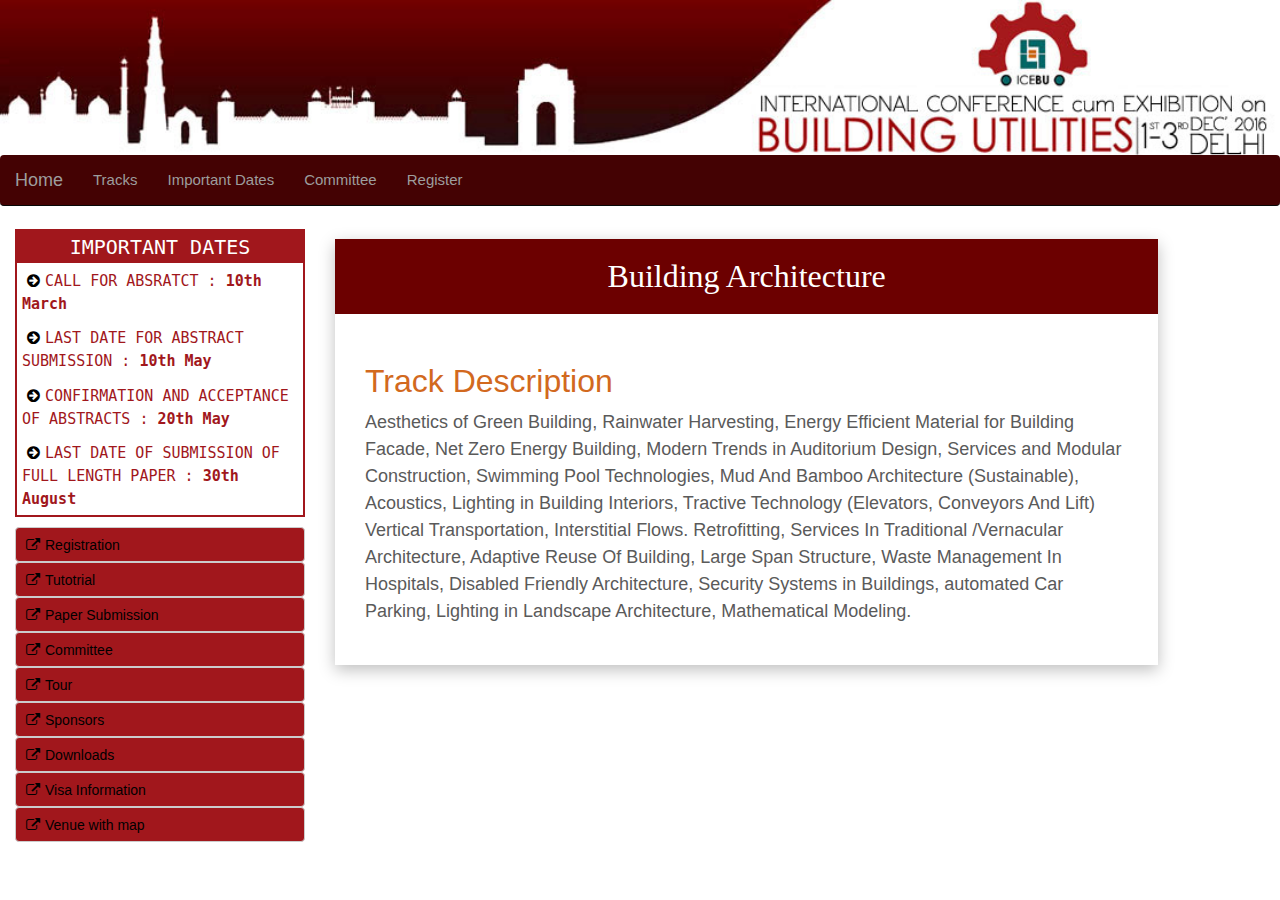
<file: building.html>
<!DOCTYPE html>
<html lang="en">
  <head>
    <meta charset="utf-8">
    <meta http-equiv="X-UA-Compatible" content="IE=edge">
    <meta name="viewport" content="width=device-width, initial-scale=1">
    <!-- The above 3 meta tags *must* come first in the head; any other head content must come *after* these tags -->
    <meta name="description" content="">
    <meta name="author" content="">
    <link rel="icon" href="../../favicon.ico">

    <title>ICEBU|Track Details</title>

    <!-- Bootstrap core CSS -->
    <link href="assets/css/bootstrap.min.css" rel="stylesheet">

    <!-- IE10 viewport hack for Surface/desktop Windows 8 bug -->
    <link href="assets/css/ie10-viewport-bug-workaround.css" rel="stylesheet">

    <!-- Custom styles for this template -->
    <link href="assets/css/navbar.css" rel="stylesheet">

    <!-- Just for debugging purposes. Don't actually copy these 2 lines! -->
    <!--[if lt IE 9]><script src="../../assets/js/ie8-responsive-file-warning.js"></script><![endif]-->
    <script src="assets/js/ie-emulation-modes-warning.js"></script>
    <link href="assets/css/carousel.css" rel="stylesheet">
    <link href="assets/css/style.css" rel="stylesheet">
    <link href="assets/css/slider.css" rel="stylesheet"><link rel="stylesheet" href="assets/css/w3.css">
    <link rel="stylesheet" href="assets/css/font-awesome/css/font-awesome.min.css">

    <!-- HTML5 shim and Respond.js for IE8 support of HTML5 elements and media queries -->
    <!--[if lt IE 9]>
      <script src="https://oss.maxcdn.com/html5shiv/3.7.2/html5shiv.min.js"></script>
      <script src="https://oss.maxcdn.com/respond/1.4.2/respond.min.js"></script>
    <![endif]-->
  </head>

  <body>

    <img class="size" src="assets/img/banner-website.jpg" class="centerlogo">
      </div>
      <div class="navbar-wrapper">
        <nav class="navbar navbar-inverse navbar-static-top">
          <div class="container">
            <div class="navbar-header">
              <button type="button" class="navbar-toggle collapsed" data-toggle="collapse" data-target="#navbar" aria-expanded="false" aria-controls="navbar">
                <span class="sr-only">Toggle navigation</span>
                <span class="icon-bar"></span>
                <span class="icon-bar"></span>
                <span class="icon-bar"></span>
              </button>
              <a class="navbar-brand" href="index.html">Home</a>
            </div>
            <div id="navbar" class="navbar-collapse collapse">
              <ul class="nav navbar-nav">
                <li><a href="index.html#track">Tracks</a></li>
                <li><a href="dates.html">Important Dates</a></li>
                <li><a href="committee.html">Committee</a></li>
                <li><a href="committee.html">Register</a></li>
              </ul>
            </div>
          </div>
        </nav>
      </div>
      <br>
      <div class="col-md-4 btnSize">
                <div class="row">
                  <div class="col-md-12">
                    <div class="dateClass">
                      <h4 class="marginZero importantDate">IMPORTANT DATES</h4>
                      <p class="color pStyle"><i class="fa fa-arrow-circle-right"></i><span class="spanClass">CALL FOR ABSRATCT : <span class="bold">10th March</span><span></p>
                      <p class="color pStyle"><i class="fa fa-arrow-circle-right"></i><span class="spanClass">LAST DATE FOR ABSTRACT SUBMISSION : <span class="bold blink">10th May</span></span></p>
                      <p class="color pStyle"><i class="fa fa-arrow-circle-right"></i><span class="spanClass">CONFIRMATION AND ACCEPTANCE OF ABSTRACTS : <span class="bold">20th May</span></span></p>
                      <p class="color pStyle"><i class="fa fa-arrow-circle-right"></i><span class="spanClass">LAST DATE OF SUBMISSION OF FULL LENGTH PAPER : <span class="bold blink">30th August</span></span></p>
                    </div>
                  </div>
                  <div class="col-md-12 topMarginList">
                    <a href="#"><li class="listStyle btn btn-default"><i class="fa fa-external-link"></i>Registration</li></a><br>
                    <a href="#"><li class="listStyle btn btn-default"><i class="fa fa-external-link"></i>Tutotrial</li></a><br>
                    <a href="#"><li class="listStyle btn btn-default"><i class="fa fa-external-link"></i>Paper Submission</li></a><br>
                    <a href="committee.html"><li class="listStyle btn btn-default"><i class="fa fa-external-link"></i>Committee</li></a><br>
                    <a href="tour.html"><li class="listStyle btn btn-default"><i class="fa fa-external-link"></i>Tour</li></a><br>
                    <a href="#"><li class="listStyle btn btn-default"><i class="fa fa-external-link"></i>Sponsors</li></a><br>
                    <a href="downloads.html"><li class="listStyle btn btn-default"><i class="fa fa-external-link"></i>Downloads</li></a><br>
                    <a href="visa.html"><li class="listStyle btn btn-default"><i class="fa fa-external-link"></i>Visa Information</li></a><br>
                    <a href="map.html"><li class="listStyle btn btn-default"><i class="fa fa-external-link"></i>Venue with map</li></a>
                  </div>
                </div>
      </div>
    <div class="col-md-8">
      <!-- Main component for a primary marketing message or call to action -->
      <section id="detailSection">
        <h2 class="center sectionHeading">Building Architecture</h2>
        <div class="sectionSummary">
          <h3 class="sectionSummaryHeading">Track Description</h3>
            <p class="sectionSummaryContent">Aesthetics of Green Building, Rainwater Harvesting, Energy Efficient Material for Building Facade, Net Zero Energy Building, Modern Trends in Auditorium Design, Services and Modular Construction, Swimming Pool Technologies, Mud And Bamboo Architecture (Sustainable), Acoustics, Lighting in Building Interiors, Tractive Technology (Elevators, Conveyors  And Lift)  Vertical Transportation, Interstitial Flows. Retrofitting, Services In Traditional /Vernacular Architecture, Adaptive Reuse Of Building, Large Span Structure, Waste Management In Hospitals, Disabled Friendly Architecture, Security Systems in Buildings, automated Car Parking, Lighting in Landscape Architecture, Mathematical Modeling.</p>     
        </div>
      </section>

    </div> <!-- /container -->


    <!-- Bootstrap core JavaScript
    ================================================== -->
    <!-- Placed at the end of the document so the pages load faster -->
    <script src="assets/js/jquery.min.js"></script>
    <script>window.jQuery || document.write('<script src="assets/js/jquery.min.js"><\/script>')</script>
    <script src="assets/js/bootstrap.min.js"></script>
    <!-- IE10 viewport hack for Surface/desktop Windows 8 bug -->
    <script src="assets/js/ie10-viewport-bug-workaround.js"></script>
    <script>
      $('.blink').each(function() {
          var elem = $(this);
          setInterval(function() {
              if (elem.css('visibility') == 'hidden') {
                  elem.css('visibility', 'visible');
              } else {
                  elem.css('visibility', 'hidden');
              }    
          }, 100);
      });
    </script>
  </body>
</html>
</file>
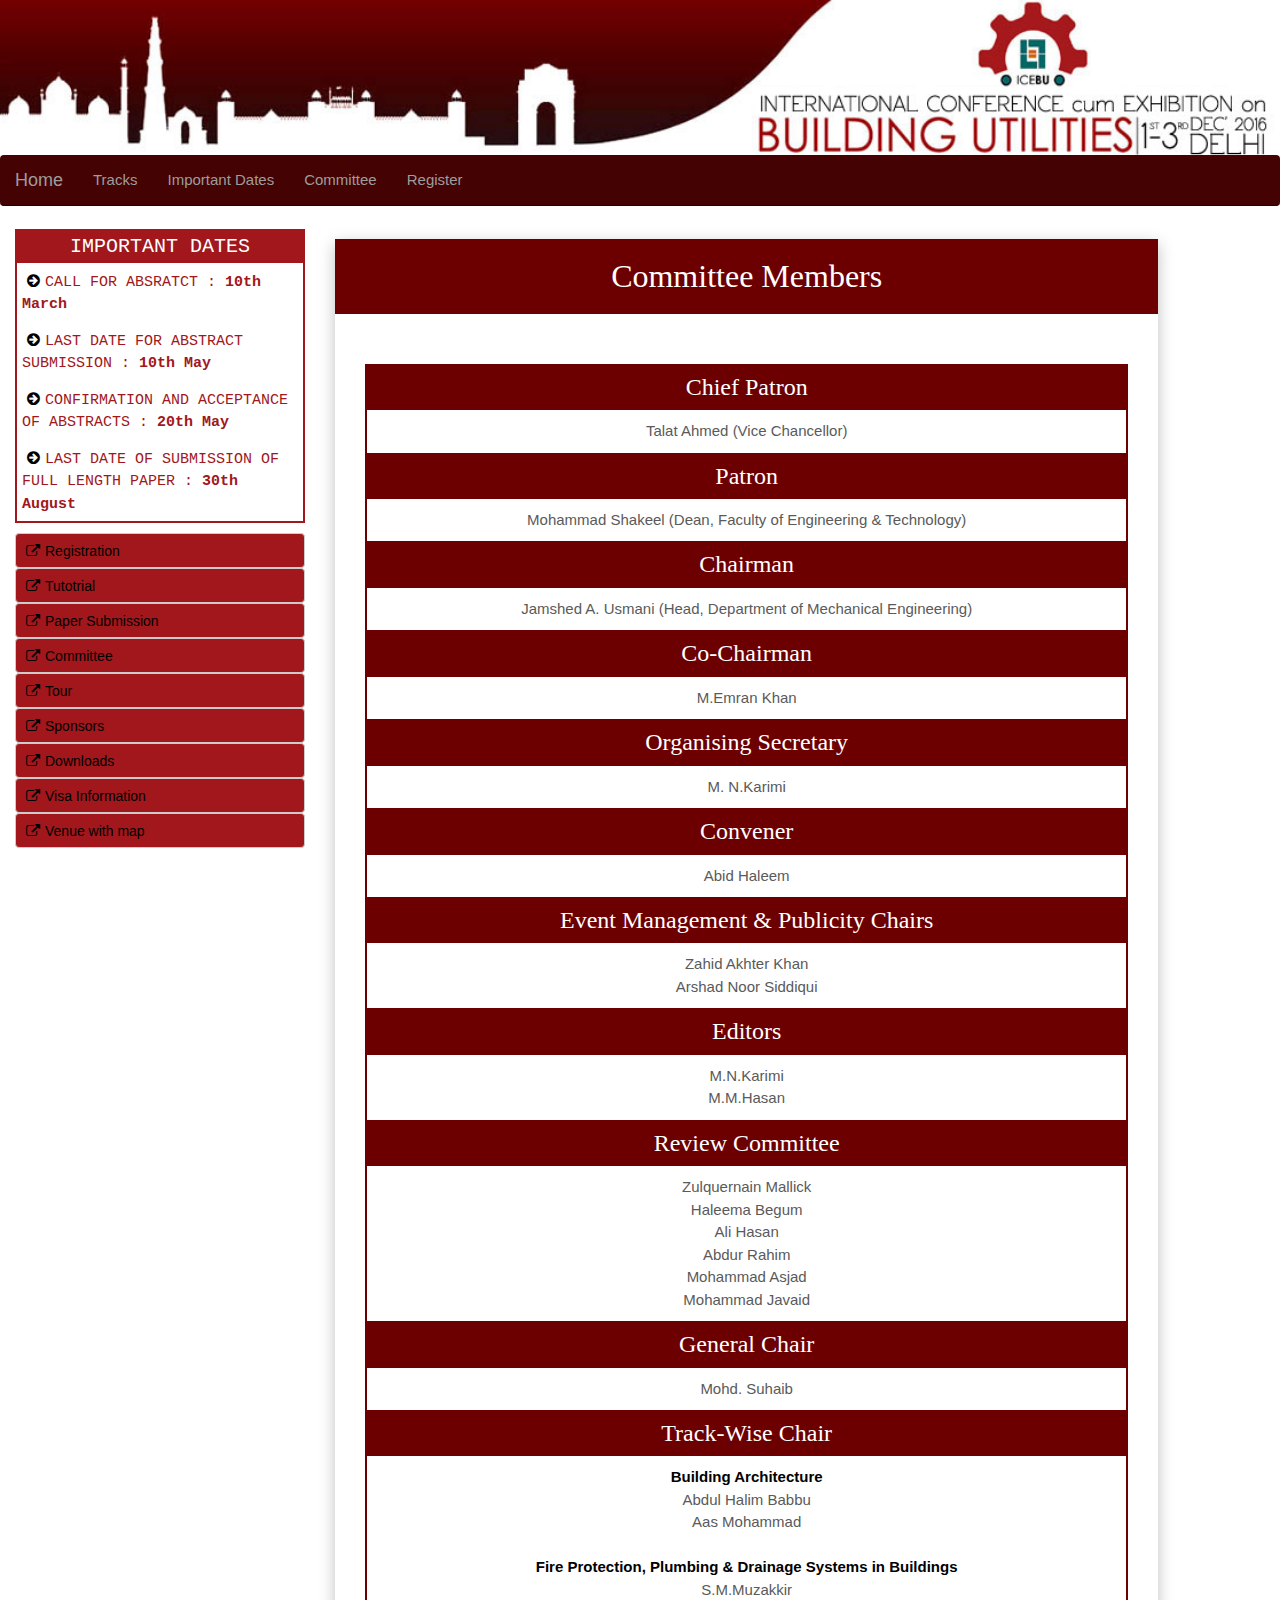
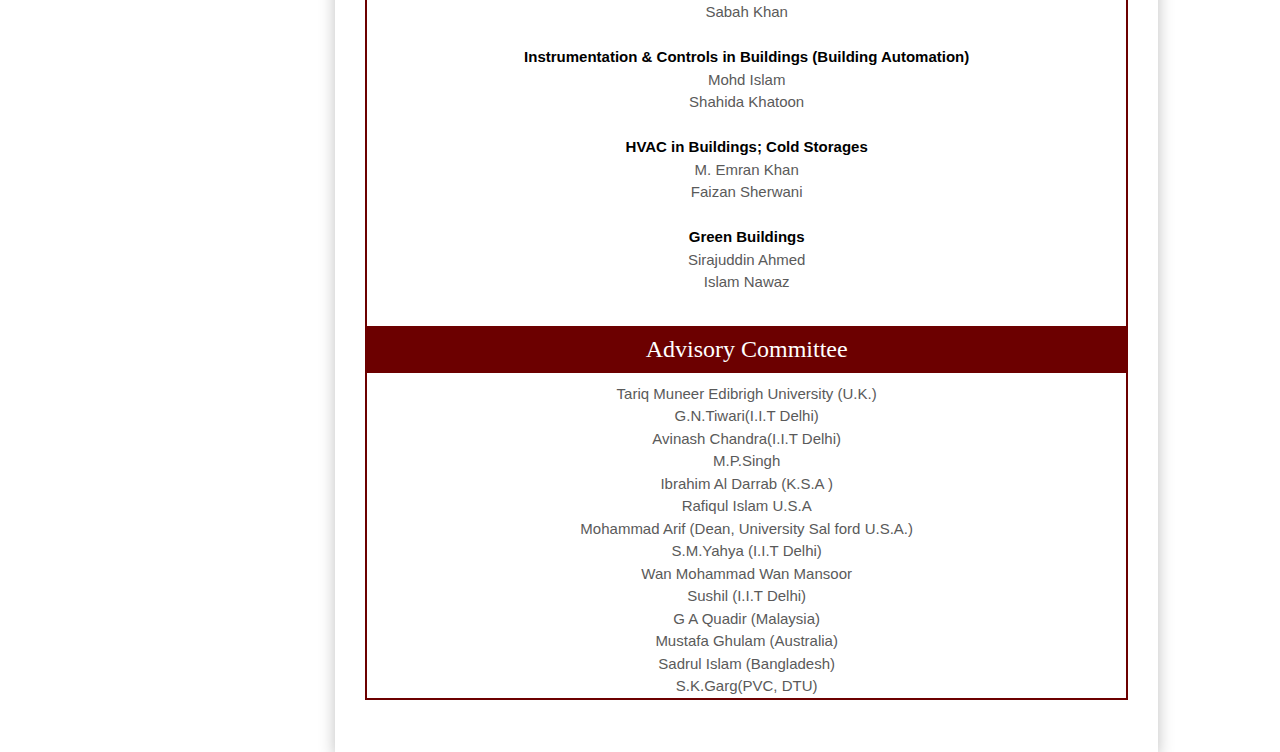
<file: committee.html>
<!DOCTYPE html>
<html lang="en">
  <head>
    <meta charset="utf-8">
    <meta http-equiv="X-UA-Compatible" content="IE=edge">
    <meta name="viewport" content="width=device-width, initial-scale=1">
    <!-- The above 3 meta tags *must* come first in the head; any other head content must come *after* these tags -->
    <meta name="description" content="">
    <meta name="author" content="">
    <link rel="icon" href="../../favicon.ico">

    <title>ICEBU|Comittee</title>

    <!-- Bootstrap core CSS -->
    <link href="assets/css/bootstrap.min.css" rel="stylesheet">

    <!-- IE10 viewport hack for Surface/desktop Windows 8 bug -->
    <link href="assets/css/ie10-viewport-bug-workaround.css" rel="stylesheet">

    <!-- Custom styles for this template -->
    <link href="assets/css/navbar.css" rel="stylesheet">

    <!-- Just for debugging purposes. Don't actually copy these 2 lines! -->
    <!--[if lt IE 9]><script src="../../assets/js/ie8-responsive-file-warning.js"></script><![endif]-->
    <script src="assets/js/ie-emulation-modes-warning.js"></script>
    <link href="assets/css/carousel.css" rel="stylesheet">
    <link href="assets/css/style.css" rel="stylesheet">
    <link href="assets/css/slider.css" rel="stylesheet"><link rel="stylesheet" href="assets/css/w3.css">
    <link rel="stylesheet" href="assets/css/font-awesome/css/font-awesome.min.css">

    <!-- HTML5 shim and Respond.js for IE8 support of HTML5 elements and media queries -->
    <!--[if lt IE 9]>
      <script src="https://oss.maxcdn.com/html5shiv/3.7.2/html5shiv.min.js"></script>
      <script src="https://oss.maxcdn.com/respond/1.4.2/respond.min.js"></script>
    <![endif]-->
  </head>

  <body>

	<img class="size" src="assets/img/banner-website.jpg" class="centerlogo">
      </div>
      <div class="navbar-wrapper">
        <nav class="navbar navbar-inverse navbar-static-top">
          <div class="container">
            <div class="navbar-header">
              <button type="button" class="navbar-toggle collapsed" data-toggle="collapse" data-target="#navbar" aria-expanded="false" aria-controls="navbar">
                <span class="sr-only">Toggle navigation</span>
                <span class="icon-bar"></span>
                <span class="icon-bar"></span>
                <span class="icon-bar"></span>
              </button>
              <a class="navbar-brand" href="index.html">Home</a>
            </div>
            <div id="navbar" class="navbar-collapse collapse">
              <ul class="nav navbar-nav">
                <li><a href="index.html#track">Tracks</a></li>
                <li><a href="dates.html">Important Dates</a></li>
                <li><a href="committee.html">Committee</a></li>
                <li><a href="committee.html">Register</a></li>
              </ul>
            </div>
          </div>
        </nav>
      </div>
      <br>

      <!-- Main component for a primary marketing message or call to action -->
    <div class="col-md-4 btnSize">
                <div class="row">
                  <div class="col-md-12">
                    <div class="dateClass">
                      <h4 class="marginZero importantDate">IMPORTANT DATES</h4>
                      <p class="color pStyle"><i class="fa fa-arrow-circle-right"></i><span class="spanClass">CALL FOR ABSRATCT : <span class="bold">10th March</span><span></p>
                      <p class="color pStyle"><i class="fa fa-arrow-circle-right"></i><span class="spanClass">LAST DATE FOR ABSTRACT SUBMISSION : <span class="bold blink">10th May</span></span></p>
                      <p class="color pStyle"><i class="fa fa-arrow-circle-right"></i><span class="spanClass">CONFIRMATION AND ACCEPTANCE OF ABSTRACTS : <span class="bold">20th May</span></span></p>
                      <p class="color pStyle"><i class="fa fa-arrow-circle-right"></i><span class="spanClass">LAST DATE OF SUBMISSION OF FULL LENGTH PAPER : <span class="bold blink">30th August</span></span></p>
                    </div>
                  </div>
                  <div class="col-md-12 topMarginList">
                    <a href="#"><li class="listStyle btn btn-default"><i class="fa fa-external-link"></i>Registration</li></a><br>
                    <a href="#"><li class="listStyle btn btn-default"><i class="fa fa-external-link"></i>Tutotrial</li></a><br>
                    <a href="#"><li class="listStyle btn btn-default"><i class="fa fa-external-link"></i>Paper Submission</li></a><br>
                    <a href="committee.html"><li class="listStyle btn btn-default"><i class="fa fa-external-link"></i>Committee</li></a><br>
                    <a href="tour.html"><li class="listStyle btn btn-default"><i class="fa fa-external-link"></i>Tour</li></a><br>
                    <a href="#"><li class="listStyle btn btn-default"><i class="fa fa-external-link"></i>Sponsors</li></a><br>
                    <a href="downloads.html"><li class="listStyle btn btn-default"><i class="fa fa-external-link"></i>Downloads</li></a><br>
                    <a href="visa.html"><li class="listStyle btn btn-default"><i class="fa fa-external-link"></i>Visa Information</li></a><br>
                    <a href="map.html"><li class="listStyle btn btn-default"><i class="fa fa-external-link"></i>Venue with map</li></a>
                  </div>
                </div>
      </div>
    <div class="col-md-8">
	    <section id="detailSection">
	        <h2 class="center sectionHeading">Committee Members</h2>
	        <div class="sectionSummary">
			  <div style="border-style:solid;border-color:#6C0000;border-width:0px 2px 2px 2px;">
				<div>
					<a>
						<h4 class="center sectionSubHeading">Chief Patron</h4>
					</a>
				</div>
				
					<div style="text-align:center;">
						<span>Talat Ahmed (Vice Chancellor)</span>
						<br>
					</div>
				
				<div>
					<a>
						<h4 class="center sectionSubHeading">Patron</h4>
					</a>
				</div>
				
					<div style="text-align:center;">
					
						<span >Mohammad Shakeel (Dean, Faculty of Engineering & Technology)</span>
					</div>
				
				<div >
					<a>
						<h4 class="center sectionSubHeading">Chairman</h4>
					</a>
				</div>
				
					<div style="text-align:center;">
					
						<span >Jamshed A. Usmani (Head, Department of Mechanical Engineering)</span>
					</div>
					
				<div>
					<a>
						<h4 class="center sectionSubHeading">Co-Chairman</h4>
					</a>
				</div>
				
					<div style="text-align:center;">
					
						<span >M.Emran Khan</span>
					</div>
					
				<div>
					<a>
						<h4 class="center sectionSubHeading">Organising Secretary</h4>
					</a>
				</div>
				
					<div style="text-align:center;">
					
						<span >M. N.Karimi</span>
					</div>
					
				<div>
					<a>
						<h4 class="center sectionSubHeading">Convener</h4>
					</a>
				</div>
				
					<div style="text-align:center;">
						<span >Abid Haleem</span>
					</div>
					
				<div>
					<a>
						<h4 class="center sectionSubHeading">Event Management & Publicity Chairs</h4>
					</a>
				</div>
				
					<div style="text-align:center;">
						<span >Zahid Akhter Khan</span>
						<br><span >Arshad Noor Siddiqui</span>
					</div>
					
				<div>
					<a>
						<h4 class="center sectionSubHeading">Editors</h4>
					</a>
				</div>
				
					<div style="text-align:center;">
						<span >M.N.Karimi</span>
						<br><span >M.M.Hasan</span>
					</div>
					
				<div>
					<a>
						<h4 class="center sectionSubHeading">Review Committee</h4>
					</a>
				</div>
				
					<div style="text-align:center;">
						<span >Zulquernain Mallick</span>
						<br><span >Haleema Begum</span>
						<br><span >Ali Hasan</span>
						<br><span >Abdur Rahim</span>
						<br><span >Mohammad Asjad</span>
						<br><span >Mohammad Javaid</span>
					</div>
					
				<div>
					<a>
						<h4 class="center sectionSubHeading">General Chair</h4>
					</a>
				</div>
				
					<div style="text-align:center;">
						<span >Mohd. Suhaib</span>
					</div>
					
					
				<div>
					<a>
						<h4 class="center sectionSubHeading">Track-Wise Chair</h4>
					</a>
				</div>
				
					<div style="text-align:center;">
						<span style="color:Black;font-weight:bold;">Building Architecture</span>	
					</div>
					<div style="text-align:center;">
						<span >Abdul Halim Babbu</span>
						<br><span >Aas Mohammad</span><br><br>
					</div>
					
					<div style="text-align:center;">
						<span style="color:Black;font-weight:bold;">Fire Protection, Plumbing & Drainage Systems in Buildings</span>	
					</div>
					<div style="text-align:center;">
						<span >S.M.Muzakkir</span>
						<br><span >Sabah Khan</span><br><br>
					</div>
					
					<div style="text-align:center;">
						<span style="color:Black;font-weight:bold;">Instrumentation & Controls in Buildings (Building Automation)</span>	
					</div>
					<div style="text-align:center;">
						<span >Mohd Islam</span>
						<br><span >Shahida Khatoon</span><br><br>
					</div>
					
					<div style="text-align:center;">
						<span style="color:Black;font-weight:bold;">HVAC in Buildings; Cold Storages</span>	
					</div>
					<div style="text-align:center;">
						<span >M. Emran Khan</span>
						<br><span >Faizan Sherwani</span><br><br>
					</div>
					
					<div style="text-align:center;">
						<span style="color:Black;font-weight:bold;">Green Buildings</span>	
					</div>
					<div style="text-align:center;">
						<span >Sirajuddin Ahmed</span>
						<br><span >Islam Nawaz</span><br><br>
					</div>
				
				<div>
					<a>
						<h4 class="center sectionSubHeading">Advisory Committee</h4>
					</a>
				</div>
				
					<div style="text-align:center;">
						<span >Tariq Muneer Edibrigh University (U.K.)</span>
						<br><span >G.N.Tiwari(I.I.T Delhi)</span>
						<br><span >Avinash Chandra(I.I.T Delhi)</span>
						<br><span >M.P.Singh</span>
						<br><span >Ibrahim Al Darrab (K.S.A )</span>
						<br><span >Rafiqul Islam U.S.A</span>
						<br><span >Mohammad Arif (Dean, University Sal ford U.S.A.)</span>
						<br><span >S.M.Yahya (I.I.T Delhi)</span>
						<br><span >Wan Mohammad Wan Mansoor</span>
						<br><span >Sushil (I.I.T Delhi)</span>
						<br><span >G A Quadir (Malaysia)</span>
						<br><span >Mustafa Ghulam (Australia)</span>
						<br><span >Sadrul Islam (Bangladesh)</span>
						<br><span >S.K.Garg(PVC, DTU)</span>
					</div>
			  </div>
			</div>
	    
	    
			<br>

		</section>
	</div>
    </div> <!-- /container -->


    <!-- Bootstrap core JavaScript
    ================================================== -->
    <!-- Placed at the end of the document so the pages load faster -->
    <script src="assets/js/jquery.min.js"></script>
    <script>window.jQuery || document.write('<script src="assets/js/jquery.min.js"><\/script>')</script>
    <script src="assets/js/bootstrap.min.js"></script>
    <!-- IE10 viewport hack for Surface/desktop Windows 8 bug -->
    <script src="assets/js/ie10-viewport-bug-workaround.js"></script>
    <script>
      $('.blink').each(function() {
          var elem = $(this);
          setInterval(function() {
              if (elem.css('visibility') == 'hidden') {
                  elem.css('visibility', 'visible');
              } else {
                  elem.css('visibility', 'hidden');
              }    
          }, 100);
      });
    </script>
  </body>
</html>
</file>
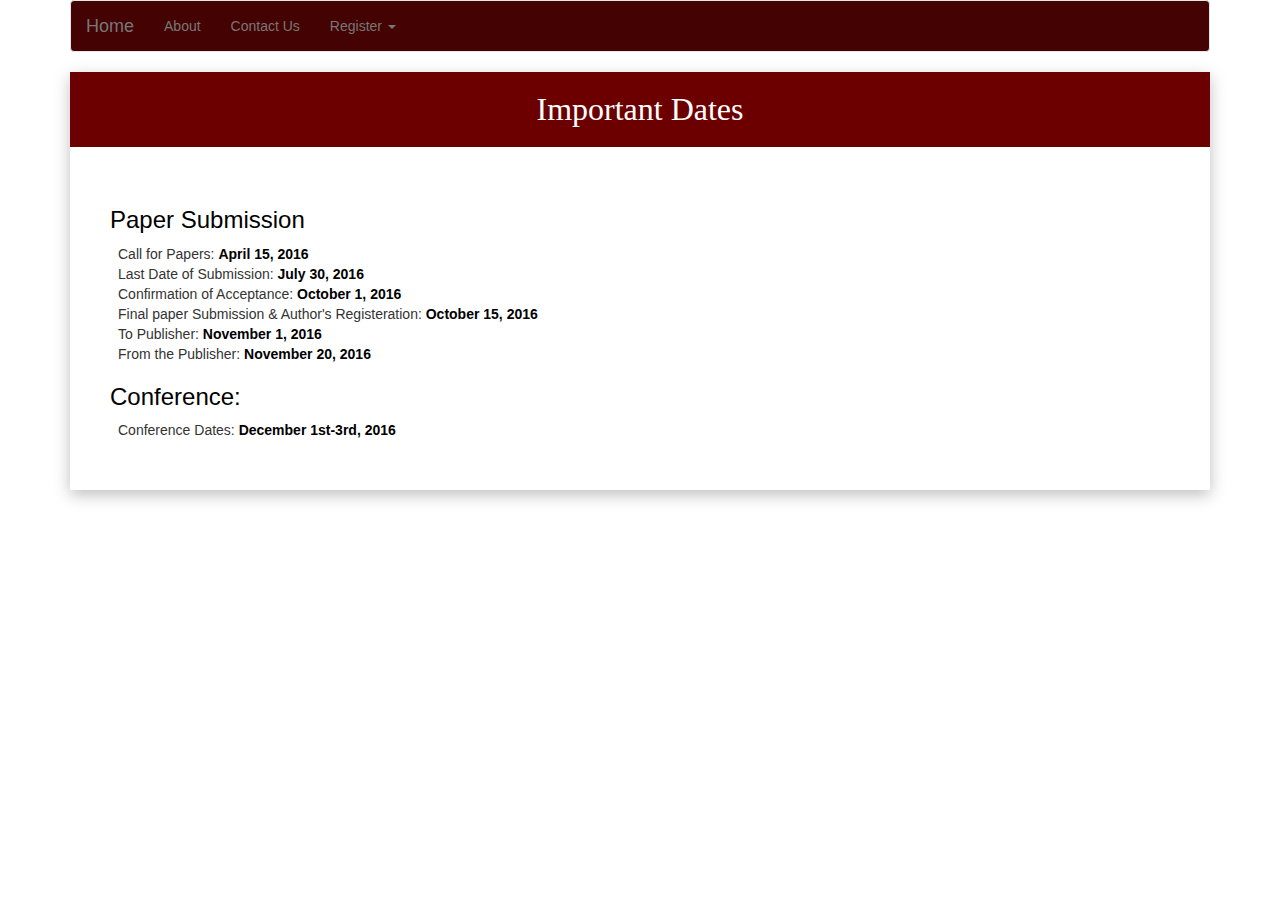
<file: dates.html>
<!DOCTYPE html>
<html lang="en">
  <head>
    <meta charset="utf-8">
    <meta http-equiv="X-UA-Compatible" content="IE=edge">
    <meta name="viewport" content="width=device-width, initial-scale=1">
    <!-- The above 3 meta tags *must* come first in the head; any other head content must come *after* these tags -->
    <meta name="description" content="">
    <meta name="author" content="">
    <link rel="icon" href="../../favicon.ico">

    <title>Navbar Template for Bootstrap</title>

    <!-- Bootstrap core CSS -->
    <link href="assets/css/bootstrap.min.css" rel="stylesheet">

    <!-- IE10 viewport hack for Surface/desktop Windows 8 bug -->
    <link href="assets/css/ie10-viewport-bug-workaround.css" rel="stylesheet">

    <!-- Custom styles for this template -->
    <link href="assets/css/navbar.css" rel="stylesheet">

    <!-- Just for debugging purposes. Don't actually copy these 2 lines! -->
    <!--[if lt IE 9]><script src="../../assets/js/ie8-responsive-file-warning.js"></script><![endif]-->
    <script src="assets/js/ie-emulation-modes-warning.js"></script>
    <link href="assets/css/style.css" rel="stylesheet">

    <!-- HTML5 shim and Respond.js for IE8 support of HTML5 elements and media queries -->
    <!--[if lt IE 9]>
      <script src="https://oss.maxcdn.com/html5shiv/3.7.2/html5shiv.min.js"></script>
      <script src="https://oss.maxcdn.com/respond/1.4.2/respond.min.js"></script>
    <![endif]-->
  </head>

  <body>

    <div class="container">

      <!-- Static navbar -->
      <nav class="navbar navbar-default">
        <div class="container-fluid">
          <div class="navbar-header">
            <button type="button" class="navbar-toggle collapsed" data-toggle="collapse" data-target="#navbar" aria-expanded="false" aria-controls="navbar">
              <span class="sr-only">Toggle navigation</span>
              <span class="icon-bar"></span>
              <span class="icon-bar"></span>
              <span class="icon-bar"></span>
            </button>
            <a class="navbar-brand" href="index.html">Home</a>
          </div>
          <div id="navbar" class="navbar-collapse collapse">
            <ul class="nav navbar-nav">
              <li><a href="#">About</a></li>
              <li><a href="#">Contact Us</a></li>
              <li class="dropdown">
                <a href="#" class="dropdown-toggle" data-toggle="dropdown" role="button" aria-haspopup="true" aria-expanded="false">Register <span class="caret"></span></a>
                <ul class="dropdown-menu">
                  <li><a href="#">Action</a></li>
                  <li><a href="#">Another action</a></li>
                  <li><a href="#">Something else here</a></li>
                </ul>
              </li>
            </ul>
          </div><!--/.nav-collapse -->
        </div><!--/.container-fluid -->
      </nav>

      <!-- Main component for a primary marketing message or call to action -->
    <section id="detailSection">
        <h2 class="center sectionHeading">Important Dates</h2>
        <div class="sectionSummary">
			
			<div style="padding-left: 10px">
				<a>
					<h3><span>Paper Submission</span></h3>
				
				</a>
			</div>
			
			<div style="padding-left: 18px">
				<span >Call for Papers: </span>
				<span style="color:Black;font-weight:bold;">April 15, 2016</span>
            
            
				<span ><br>Last Date of Submission: </span>
				<span style="color:Black;font-weight:bold;">July 30, 2016</span>
            
            
				<span ><br>Confirmation of Acceptance: </span>
				<span style="color:Black;font-weight:bold;">October 1, 2016</span>
				
				<span ><br>Final paper Submission & Author's Registeration: </span>
				<span style="color:Black;font-weight:bold;">October 15, 2016</span>	
				
				<span ><br>To Publisher: </span>
				<span style="color:Black;font-weight:bold;">November 1, 2016</span>	
				
				<span ><br>From the Publisher: </span>
				<span style="color:Black;font-weight:bold;">November 20, 2016</span>	
            
				<br>
			</div>
			
			<div style="padding-left: 10px">
				<a>
					<h3><span>Conference:</span></h3>
				</a>
			</div>
			
			<div style="padding-left: 18px">
				<span >Conference Dates: </span>
				<span style="color:Black;font-weight:bold;">December 1st-3rd, 2016</span>	
			</div>
			
		
		</div>
    
    
		<br>

	</section>

    </div> <!-- /container -->


    <!-- Bootstrap core JavaScript
    ================================================== -->
    <!-- Placed at the end of the document so the pages load faster -->
    <script src="assets/js/jquery.min.js"></script>
    <script>window.jQuery || document.write('<script src="assets/js/jquery.min.js"><\/script>')</script>
    <script src="assets/js/bootstrap.min.js"></script>
    <!-- IE10 viewport hack for Surface/desktop Windows 8 bug -->
    <script src="assets/js/ie10-viewport-bug-workaround.js"></script>
  </body>
</html>
</file>
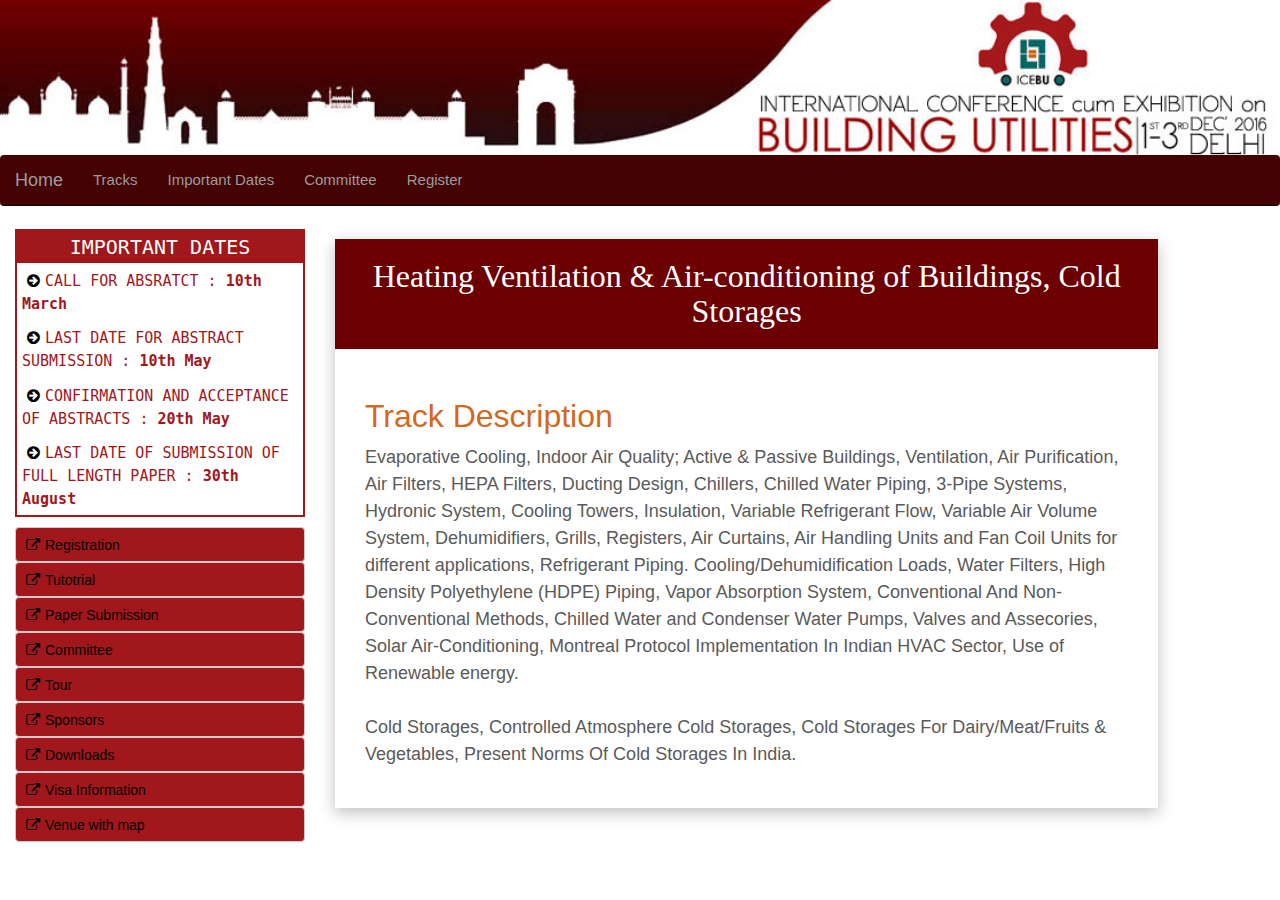
<file: detail.html>
<!DOCTYPE html>
<html lang="en">
  <head>
    <meta charset="utf-8">
    <meta http-equiv="X-UA-Compatible" content="IE=edge">
    <meta name="viewport" content="width=device-width, initial-scale=1">
    <!-- The above 3 meta tags *must* come first in the head; any other head content must come *after* these tags -->
    <meta name="description" content="">
    <meta name="author" content="">
    <link rel="icon" href="../../favicon.ico">

    <title>ICEBU|Track Details</title>

    <!-- Bootstrap core CSS -->
    <link href="assets/css/bootstrap.min.css" rel="stylesheet">

    <!-- IE10 viewport hack for Surface/desktop Windows 8 bug -->
    <link href="assets/css/ie10-viewport-bug-workaround.css" rel="stylesheet">

    <!-- Custom styles for this template -->
    <link href="assets/css/navbar.css" rel="stylesheet">

    <!-- Just for debugging purposes. Don't actually copy these 2 lines! -->
    <!--[if lt IE 9]><script src="../../assets/js/ie8-responsive-file-warning.js"></script><![endif]-->
    <script src="assets/js/ie-emulation-modes-warning.js"></script>
    <link href="assets/css/carousel.css" rel="stylesheet">
    <link href="assets/css/style.css" rel="stylesheet">
    <link href="assets/css/slider.css" rel="stylesheet"><link rel="stylesheet" href="assets/css/w3.css">
    <link rel="stylesheet" href="assets/css/font-awesome/css/font-awesome.min.css">

    <!-- HTML5 shim and Respond.js for IE8 support of HTML5 elements and media queries -->
    <!--[if lt IE 9]>
      <script src="https://oss.maxcdn.com/html5shiv/3.7.2/html5shiv.min.js"></script>
      <script src="https://oss.maxcdn.com/respond/1.4.2/respond.min.js"></script>
    <![endif]-->
  </head>

  <body>

    <img class="size" src="assets/img/banner-website.jpg" class="centerlogo">
      </div>
      <div class="navbar-wrapper">
        <nav class="navbar navbar-inverse navbar-static-top">
          <div class="container">
            <div class="navbar-header">
              <button type="button" class="navbar-toggle collapsed" data-toggle="collapse" data-target="#navbar" aria-expanded="false" aria-controls="navbar">
                <span class="sr-only">Toggle navigation</span>
                <span class="icon-bar"></span>
                <span class="icon-bar"></span>
                <span class="icon-bar"></span>
              </button>
              <a class="navbar-brand" href="index.html">Home</a>
            </div>
            <div id="navbar" class="navbar-collapse collapse">
              <ul class="nav navbar-nav">
                <li><a href="index.html#track">Tracks</a></li>
                <li><a href="dates.html">Important Dates</a></li>
                <li><a href="committee.html">Committee</a></li>
                <li><a href="committee.html">Register</a></li>
              </ul>
            </div>
          </div>
        </nav>
      </div>
      <br>
      <div class="col-md-4 btnSize">
                <div class="row">
                  <div class="col-md-12">
                    <div class="dateClass">
                      <h4 class="marginZero importantDate">IMPORTANT DATES</h4>
                      <p class="color pStyle"><i class="fa fa-arrow-circle-right"></i><span class="spanClass">CALL FOR ABSRATCT : <span class="bold">10th March</span><span></p>
                      <p class="color pStyle"><i class="fa fa-arrow-circle-right"></i><span class="spanClass">LAST DATE FOR ABSTRACT SUBMISSION : <span class="bold blink">10th May</span></span></p>
                      <p class="color pStyle"><i class="fa fa-arrow-circle-right"></i><span class="spanClass">CONFIRMATION AND ACCEPTANCE OF ABSTRACTS : <span class="bold">20th May</span></span></p>
                      <p class="color pStyle"><i class="fa fa-arrow-circle-right"></i><span class="spanClass">LAST DATE OF SUBMISSION OF FULL LENGTH PAPER : <span class="bold blink">30th August</span></span></p>
                    </div>
                  </div>
                  <div class="col-md-12 topMarginList">
                    <a href="#"><li class="listStyle btn btn-default"><i class="fa fa-external-link"></i>Registration</li></a><br>
                    <a href="#"><li class="listStyle btn btn-default"><i class="fa fa-external-link"></i>Tutotrial</li></a><br>
                    <a href="#"><li class="listStyle btn btn-default"><i class="fa fa-external-link"></i>Paper Submission</li></a><br>
                    <a href="committee.html"><li class="listStyle btn btn-default"><i class="fa fa-external-link"></i>Committee</li></a><br>
                    <a href="tour.html"><li class="listStyle btn btn-default"><i class="fa fa-external-link"></i>Tour</li></a><br>
                    <a href="#"><li class="listStyle btn btn-default"><i class="fa fa-external-link"></i>Sponsors</li></a><br>
                    <a href="downloads.html"><li class="listStyle btn btn-default"><i class="fa fa-external-link"></i>Downloads</li></a><br>
                    <a href="visa.html"><li class="listStyle btn btn-default"><i class="fa fa-external-link"></i>Visa Information</li></a><br>
                    <a href="map.html"><li class="listStyle btn btn-default"><i class="fa fa-external-link"></i>Venue with map</li></a>
                  </div>
                </div>
      </div>
    <div class="col-md-8">
      <section id="detailSection">
        <h2 class="center sectionHeading">Heating Ventilation & Air-conditioning of Buildings, Cold Storages</h2>
        <div class="sectionSummary">
          <h3 class="sectionSummaryHeading">Track Description</h3>
            <p class="sectionSummaryContent"> Evaporative Cooling, Indoor Air Quality; Active & Passive Buildings, Ventilation, Air Purification, Air Filters, HEPA Filters, Ducting Design, Chillers, Chilled Water Piping, 3-Pipe Systems, Hydronic System, Cooling Towers, Insulation, Variable Refrigerant Flow, Variable Air Volume System, Dehumidifiers, Grills, Registers, Air Curtains, Air Handling Units and Fan Coil Units for different applications, Refrigerant Piping. Cooling/Dehumidification Loads, Water Filters, High Density Polyethylene (HDPE) Piping, Vapor Absorption System, Conventional And Non-Conventional Methods, Chilled Water and Condenser Water Pumps, Valves and Assecories, Solar Air-Conditioning, Montreal Protocol Implementation In Indian HVAC Sector, Use of Renewable energy.<br><br>
            Cold Storages, Controlled Atmosphere Cold Storages, Cold Storages For Dairy/Meat/Fruits & Vegetables, Present Norms Of Cold Storages In India.</p>   
        </div>
      </section>

    </div> <!-- /container -->


    <!-- Bootstrap core JavaScript
    ================================================== -->
    <!-- Placed at the end of the document so the pages load faster -->
    <script src="assets/js/jquery.min.js"></script>
    <script>window.jQuery || document.write('<script src="assets/js/jquery.min.js"><\/script>')</script>
    <script src="assets/js/bootstrap.min.js"></script>
    <!-- IE10 viewport hack for Surface/desktop Windows 8 bug -->
    <script src="assets/js/ie10-viewport-bug-workaround.js"></script>
    <script>
      $('.blink').each(function() {
          var elem = $(this);
          setInterval(function() {
              if (elem.css('visibility') == 'hidden') {
                  elem.css('visibility', 'visible');
              } else {
                  elem.css('visibility', 'hidden');
              }    
          }, 100);
      });
    </script>
  </body>
</html>
</file>
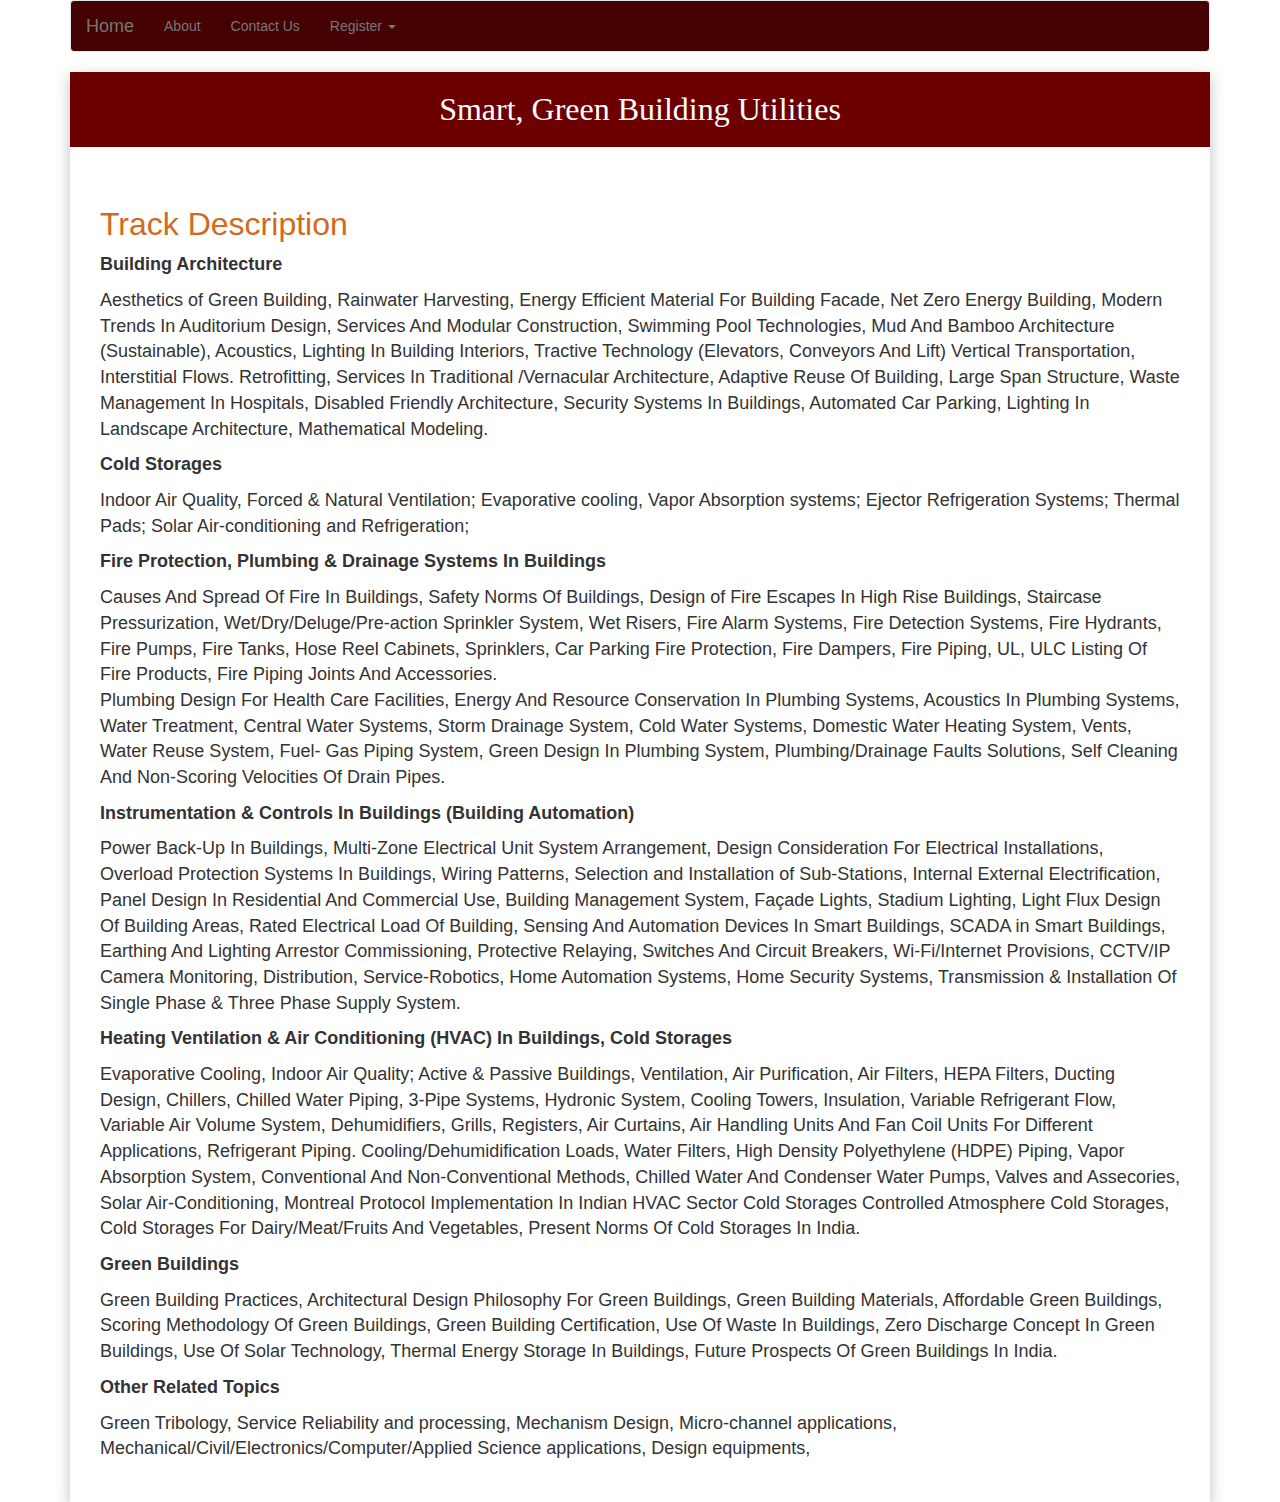
<file: detail1.html>
<!DOCTYPE html>
<html lang="en">
  <head>
    <meta charset="utf-8">
    <meta http-equiv="X-UA-Compatible" content="IE=edge">
    <meta name="viewport" content="width=device-width, initial-scale=1">
    <!-- The above 3 meta tags *must* come first in the head; any other head content must come *after* these tags -->
    <meta name="description" content="">
    <meta name="author" content="">
    <link rel="icon" href="../../favicon.ico">

    <title>Navbar Template for Bootstrap</title>

    <!-- Bootstrap core CSS -->
    <link href="assets/css/bootstrap.min.css" rel="stylesheet">

    <!-- IE10 viewport hack for Surface/desktop Windows 8 bug -->
    <link href="assets/css/ie10-viewport-bug-workaround.css" rel="stylesheet">

    <!-- Custom styles for this template -->
    <link href="assets/css/navbar.css" rel="stylesheet">

    <!-- Just for debugging purposes. Don't actually copy these 2 lines! -->
    <!--[if lt IE 9]><script src="../../assets/js/ie8-responsive-file-warning.js"></script><![endif]-->
    <script src="assets/js/ie-emulation-modes-warning.js"></script>
    <link href="assets/css/style.css" rel="stylesheet">

    <!-- HTML5 shim and Respond.js for IE8 support of HTML5 elements and media queries -->
    <!--[if lt IE 9]>
      <script src="https://oss.maxcdn.com/html5shiv/3.7.2/html5shiv.min.js"></script>
      <script src="https://oss.maxcdn.com/respond/1.4.2/respond.min.js"></script>
    <![endif]-->
  </head>

  <body>

    <div class="container">

      <!-- Static navbar -->
      <nav class="navbar navbar-default">
        <div class="container-fluid">
          <div class="navbar-header">
            <button type="button" class="navbar-toggle collapsed" data-toggle="collapse" data-target="#navbar" aria-expanded="false" aria-controls="navbar">
              <span class="sr-only">Toggle navigation</span>
              <span class="icon-bar"></span>
              <span class="icon-bar"></span>
              <span class="icon-bar"></span>
            </button>
            <a class="navbar-brand" href="index.html">Home</a>
          </div>
          <div id="navbar" class="navbar-collapse collapse">
            <ul class="nav navbar-nav">
              <li><a href="#">About</a></li>
              <li><a href="#">Contact Us</a></li>
              <li class="dropdown">
                <a href="#" class="dropdown-toggle" data-toggle="dropdown" role="button" aria-haspopup="true" aria-expanded="false">Register <span class="caret"></span></a>
                <ul class="dropdown-menu">
                  <li><a href="#">Action</a></li>
                  <li><a href="#">Another action</a></li>
                  <li><a href="#">Something else here</a></li>
                </ul>
              </li>
            </ul>
          </div><!--/.nav-collapse -->
        </div><!--/.container-fluid -->
      </nav>

      <!-- Main component for a primary marketing message or call to action -->
    <section id="detailSection">
      <h2 class="center sectionHeading">Smart, Green Building Utilities</h2>
      <div class="sectionSummary">
        <h3 class="sectionSummaryHeading">Track Description</h3>
        <div class="part">Building Architecture</div>
          <p class="sectionSummaryContent">Aesthetics of Green Building, Rainwater Harvesting, Energy Efficient Material For Building Facade, Net Zero Energy Building, Modern Trends In Auditorium Design, Services And Modular Construction, Swimming Pool Technologies, Mud And Bamboo Architecture (Sustainable), Acoustics, Lighting In Building Interiors, Tractive Technology (Elevators, Conveyors  And Lift)  Vertical Transportation, Interstitial Flows. Retrofitting, Services In Traditional /Vernacular Architecture, Adaptive Reuse Of Building, Large Span Structure, Waste Management In Hospitals, Disabled Friendly Architecture, Security Systems In Buildings, Automated Car Parking, Lighting In Landscape Architecture, Mathematical Modeling.</p>
        <div class="part">Cold Storages</div>
          <div class="sectionSummaryContent">
            <p>Indoor Air Quality, Forced & Natural Ventilation; Evaporative cooling, Vapor Absorption systems;  Ejector Refrigeration Systems; Thermal Pads; Solar Air-conditioning and Refrigeration;</p>
          </div>
        <div class="part">Fire Protection, Plumbing & Drainage Systems In Buildings</div>
          <p class="sectionSummaryContent">
            Causes And Spread Of Fire In Buildings, Safety Norms Of Buildings, Design of Fire Escapes In High Rise Buildings, Staircase Pressurization, Wet/Dry/Deluge/Pre-action Sprinkler System, Wet Risers, Fire Alarm Systems, Fire Detection Systems, Fire Hydrants, Fire Pumps, Fire Tanks, Hose Reel Cabinets, Sprinklers, Car Parking Fire Protection, Fire Dampers, Fire Piping, UL, ULC Listing Of Fire Products, Fire Piping Joints And Accessories.<br >
            Plumbing Design For Health Care Facilities, Energy And Resource Conservation In Plumbing Systems, Acoustics In Plumbing Systems, Water Treatment, Central Water Systems, Storm Drainage System, Cold Water Systems, Domestic Water Heating System, Vents, Water Reuse System, Fuel- Gas Piping System, Green Design In Plumbing System, Plumbing/Drainage Faults Solutions, Self Cleaning And Non-Scoring Velocities Of Drain Pipes.</p>
        <div class="part">Instrumentation & Controls In Buildings (Building Automation)</div>
          <p class="sectionSummaryContent">
            Power Back-Up In Buildings, Multi-Zone Electrical Unit System Arrangement, Design Consideration For Electrical Installations, Overload Protection Systems In Buildings, Wiring Patterns, Selection and Installation of  Sub-Stations, Internal External Electrification, Panel Design In Residential And Commercial Use, Building Management System, Façade Lights, Stadium Lighting, Light Flux Design Of Building Areas, Rated Electrical Load Of Building, Sensing And Automation Devices In Smart Buildings, SCADA in Smart Buildings, Earthing And Lighting Arrestor Commissioning, Protective Relaying, Switches And Circuit Breakers, Wi-Fi/Internet Provisions, CCTV/IP Camera Monitoring, Distribution, Service-Robotics, Home Automation Systems, Home Security Systems, Transmission & Installation Of Single Phase & Three Phase Supply System.
          </p>
        <div class="part">Heating Ventilation & Air Conditioning (HVAC) In Buildings, Cold Storages</div>
          <p class="sectionSummaryContent">
            Evaporative Cooling, Indoor Air Quality; Active & Passive Buildings, Ventilation, Air Purification, Air Filters, HEPA Filters, Ducting Design, Chillers, Chilled Water Piping, 3-Pipe Systems, Hydronic System, Cooling Towers, Insulation, Variable Refrigerant Flow, Variable Air Volume System, Dehumidifiers, Grills, Registers, Air Curtains, Air Handling Units And Fan Coil Units For Different Applications, Refrigerant Piping. Cooling/Dehumidification Loads, Water Filters, High Density Polyethylene (HDPE) Piping, Vapor Absorption System, Conventional And Non-Conventional Methods, Chilled Water And Condenser Water Pumps, Valves and Assecories, Solar Air-Conditioning, Montreal Protocol Implementation In Indian HVAC Sector
            Cold Storages Controlled Atmosphere Cold Storages, Cold Storages For Dairy/Meat/Fruits And Vegetables, Present Norms Of Cold Storages In India.
          </p>
        <div class="part">Green Buildings</div>
          <p class="sectionSummaryContent">
            Green Building Practices, Architectural Design Philosophy For Green Buildings, Green Building Materials, Affordable Green Buildings, Scoring  Methodology Of Green Buildings, Green Building Certification, Use Of Waste In Buildings, Zero Discharge Concept In Green Buildings, Use Of Solar Technology, Thermal Energy Storage In Buildings, Future Prospects Of Green Buildings In India.
          </p>
        <div class="part">Other Related Topics</div>
          <p class="sectionSummaryContent">
            Green Tribology, Service Reliability and processing, Mechanism Design, Micro-channel applications, Mechanical/Civil/Electronics/Computer/Applied Science applications, Design equipments, 
          </p>       
      </div>
    </section>

    </div> <!-- /container -->


    <!-- Bootstrap core JavaScript
    ================================================== -->
    <!-- Placed at the end of the document so the pages load faster -->
    <script src="assets/js/jquery.min.js"></script>
    <script>window.jQuery || document.write('<script src="assets/js/jquery.min.js"><\/script>')</script>
    <script src="assets/js/bootstrap.min.js"></script>
    <!-- IE10 viewport hack for Surface/desktop Windows 8 bug -->
    <script src="assets/js/ie10-viewport-bug-workaround.js"></script>
  </body>
</html>
</file>
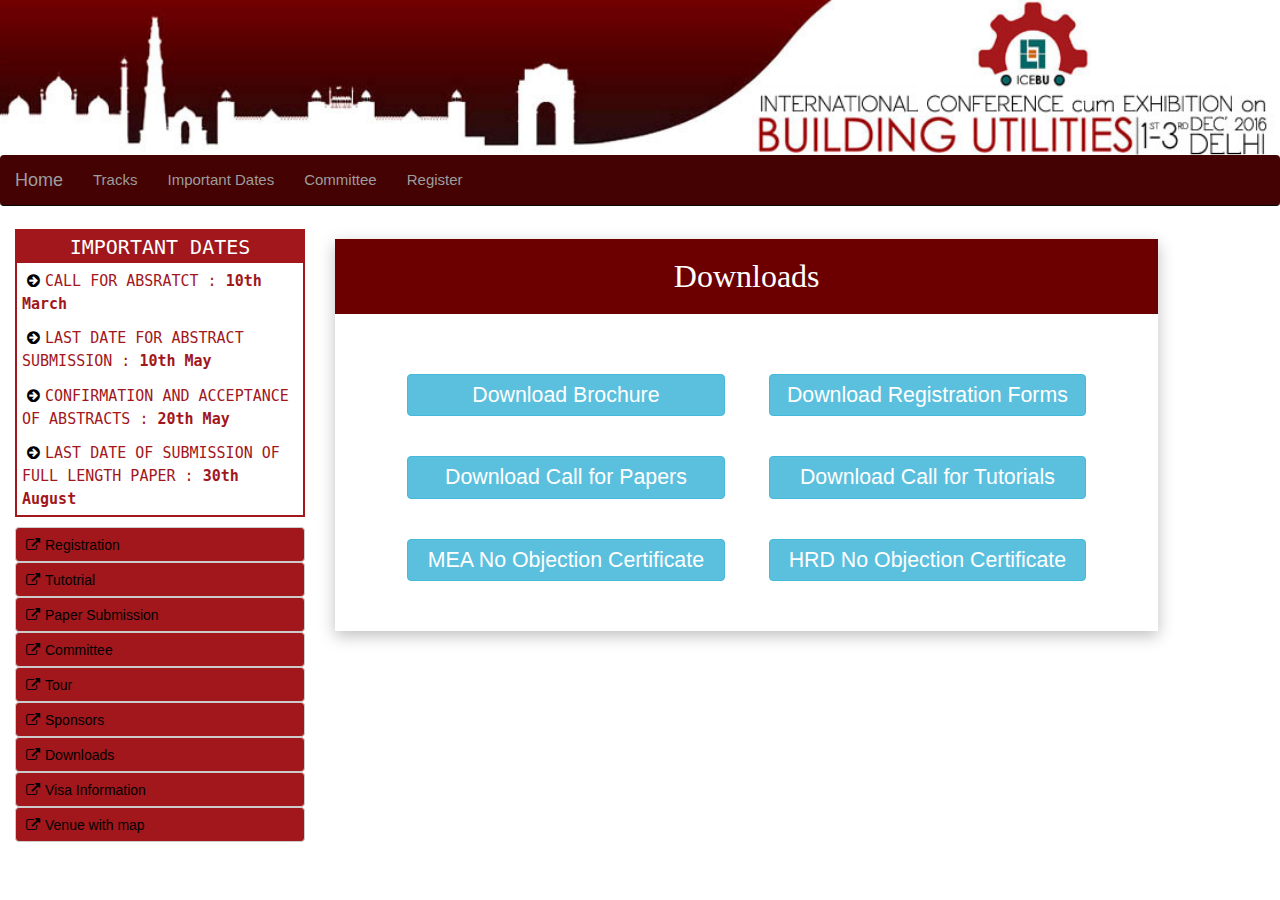
<file: downloads.html>
<!DOCTYPE html>
<html lang="en">
  <head>
    <meta charset="utf-8">
    <meta http-equiv="X-UA-Compatible" content="IE=edge">
    <meta name="viewport" content="width=device-width, initial-scale=1">
    <!-- The above 3 meta tags *must* come first in the head; any other head content must come *after* these tags -->
    <meta name="description" content="">
    <meta name="author" content="">
    <link rel="icon" href="../../favicon.ico">

    <title>ICEBU|Downloads</title>

    <!-- Bootstrap core CSS -->
    <link href="assets/css/bootstrap.min.css" rel="stylesheet">

    <!-- IE10 viewport hack for Surface/desktop Windows 8 bug -->
    <link href="assets/css/ie10-viewport-bug-workaround.css" rel="stylesheet">

    <!-- Custom styles for this template -->
    <link href="assets/css/navbar.css" rel="stylesheet">

    <!-- Just for debugging purposes. Don't actually copy these 2 lines! -->
    <!--[if lt IE 9]><script src="../../assets/js/ie8-responsive-file-warning.js"></script><![endif]-->
    <script src="assets/js/ie-emulation-modes-warning.js"></script>
    <link href="assets/css/carousel.css" rel="stylesheet">
    <link href="assets/css/style.css" rel="stylesheet">
    <link href="assets/css/slider.css" rel="stylesheet"><link rel="stylesheet" href="assets/css/w3.css">
    <link rel="stylesheet" href="assets/css/font-awesome/css/font-awesome.min.css">

    <!-- HTML5 shim and Respond.js for IE8 support of HTML5 elements and media queries -->
    <!--[if lt IE 9]>
      <script src="https://oss.maxcdn.com/html5shiv/3.7.2/html5shiv.min.js"></script>
      <script src="https://oss.maxcdn.com/respond/1.4.2/respond.min.js"></script>
    <![endif]-->
  </head>

  <body>

	 <img class="size" src="assets/img/banner-website.jpg" class="centerlogo">
      <div class="navbar-wrapper">
        <nav class="navbar navbar-inverse navbar-static-top">
          <div class="container">
            <div class="navbar-header">
              <button type="button" class="navbar-toggle collapsed" data-toggle="collapse" data-target="#navbar" aria-expanded="false" aria-controls="navbar">
                <span class="sr-only">Toggle navigation</span>
                <span class="icon-bar"></span>
                <span class="icon-bar"></span>
                <span class="icon-bar"></span>
              </button>
              <a class="navbar-brand" href="index.html">Home</a>
            </div>
            <div id="navbar" class="navbar-collapse collapse">
              <ul class="nav navbar-nav">
                <li><a href="index.html#track">Tracks</a></li>
                <li><a href="dates.html">Important Dates</a></li>
                <li><a href="committee.html">Committee</a></li>
                <li><a href="committee.html">Register</a></li>
              </ul>
            </div>
          </div>
        </nav>
      </div>
      <br>
      <div class="col-md-4 btnSize">
                <div class="row">
                  <div class="col-md-12">
                    <div class="dateClass">
                      <h4 class="marginZero importantDate">IMPORTANT DATES</h4>
                      <p class="color pStyle"><i class="fa fa-arrow-circle-right"></i><span class="spanClass">CALL FOR ABSRATCT : <span class="bold">10th March</span><span></p>
                      <p class="color pStyle"><i class="fa fa-arrow-circle-right"></i><span class="spanClass">LAST DATE FOR ABSTRACT SUBMISSION : <span class="bold blink">10th May</span></span></p>
                      <p class="color pStyle"><i class="fa fa-arrow-circle-right"></i><span class="spanClass">CONFIRMATION AND ACCEPTANCE OF ABSTRACTS : <span class="bold">20th May</span></span></p>
                      <p class="color pStyle"><i class="fa fa-arrow-circle-right"></i><span class="spanClass">LAST DATE OF SUBMISSION OF FULL LENGTH PAPER : <span class="bold blink">30th August</span></span></p>
                    </div>
                  </div>
                  <div class="col-md-12 topMarginList">
                    <a href="#"><li class="listStyle btn btn-default"><i class="fa fa-external-link"></i>Registration</li></a><br>
                    <a href="#"><li class="listStyle btn btn-default"><i class="fa fa-external-link"></i>Tutotrial</li></a><br>
                    <a href="#"><li class="listStyle btn btn-default"><i class="fa fa-external-link"></i>Paper Submission</li></a><br>
                    <a href="committee.html"><li class="listStyle btn btn-default"><i class="fa fa-external-link"></i>Committee</li></a><br>
                    <a href="tour.html"><li class="listStyle btn btn-default"><i class="fa fa-external-link"></i>Tour</li></a><br>
                    <a href="#"><li class="listStyle btn btn-default"><i class="fa fa-external-link"></i>Sponsors</li></a><br>
                    <a href="downloads.html"><li class="listStyle btn btn-default"><i class="fa fa-external-link"></i>Downloads</li></a><br>
                    <a href="visa.html"><li class="listStyle btn btn-default"><i class="fa fa-external-link"></i>Visa Information</li></a><br>
                    <a href="map.html"><li class="listStyle btn btn-default"><i class="fa fa-external-link"></i>Venue with map</li></a>
                  </div>
                </div>
      </div>
    <div class="col-md-8">
      <section id="detailSection">
      	<h2 class="center sectionHeading">Downloads</h2>
      	<div class="sectionSummary">
  		  	<div class="row" style="text-align:center;">
          <a href="assets/brochure.pdf">
            <div style="width:40%; margin:20px;font-size:16pt;text-align:center;" class="btn btn-info">Download Brochure</div>
          </a>
          <a href="#">
            <div style="width:40%; margin:20px;font-size:16pt;text-align:center;" class="btn btn-info">Download Registration Forms</div>
          </a>
          <a href="#">
            <div style="width:40%; margin:20px;font-size:16pt;text-align:center;" class="btn btn-info">Download Call for Papers</div>
          </a>
          <a href="#">
            <div style="width:40%; margin:20px;font-size:16pt;text-align:center;" class="btn btn-info">Download Call for Tutorials</div>
          </a>
          <a href="assets/mea.pdf">
            <div style="width:40%; margin:20px;font-size:16pt;text-align:center;" class="btn btn-info">MEA No Objection Certificate</div>
          </a>
          <a href="#">
            <div style="width:40%; margin:20px;font-size:16pt;text-align:center;" class="btn btn-info">HRD No Objection Certificate</div>
          </a>
          </div>
  			</div>
  		</section>
    </div>

    </div> <!-- /container -->


    <!-- Bootstrap core JavaScript
    ================================================== -->
    <!-- Placed at the end of the document so the pages load faster -->
    <script src="assets/js/jquery.min.js"></script>
    <script>window.jQuery || document.write('<script src="assets/js/jquery.min.js"><\/script>')</script>
    <script src="assets/js/bootstrap.min.js"></script>
    <!-- IE10 viewport hack for Surface/desktop Windows 8 bug -->
    <script src="assets/js/ie10-viewport-bug-workaround.js"></script>
    <script>
      $('.blink').each(function() {
          var elem = $(this);
          setInterval(function() {
              if (elem.css('visibility') == 'hidden') {
                  elem.css('visibility', 'visible');
              } else {
                  elem.css('visibility', 'hidden');
              }    
          }, 100);
      });
    </script>
  </body>
</html>
</file>
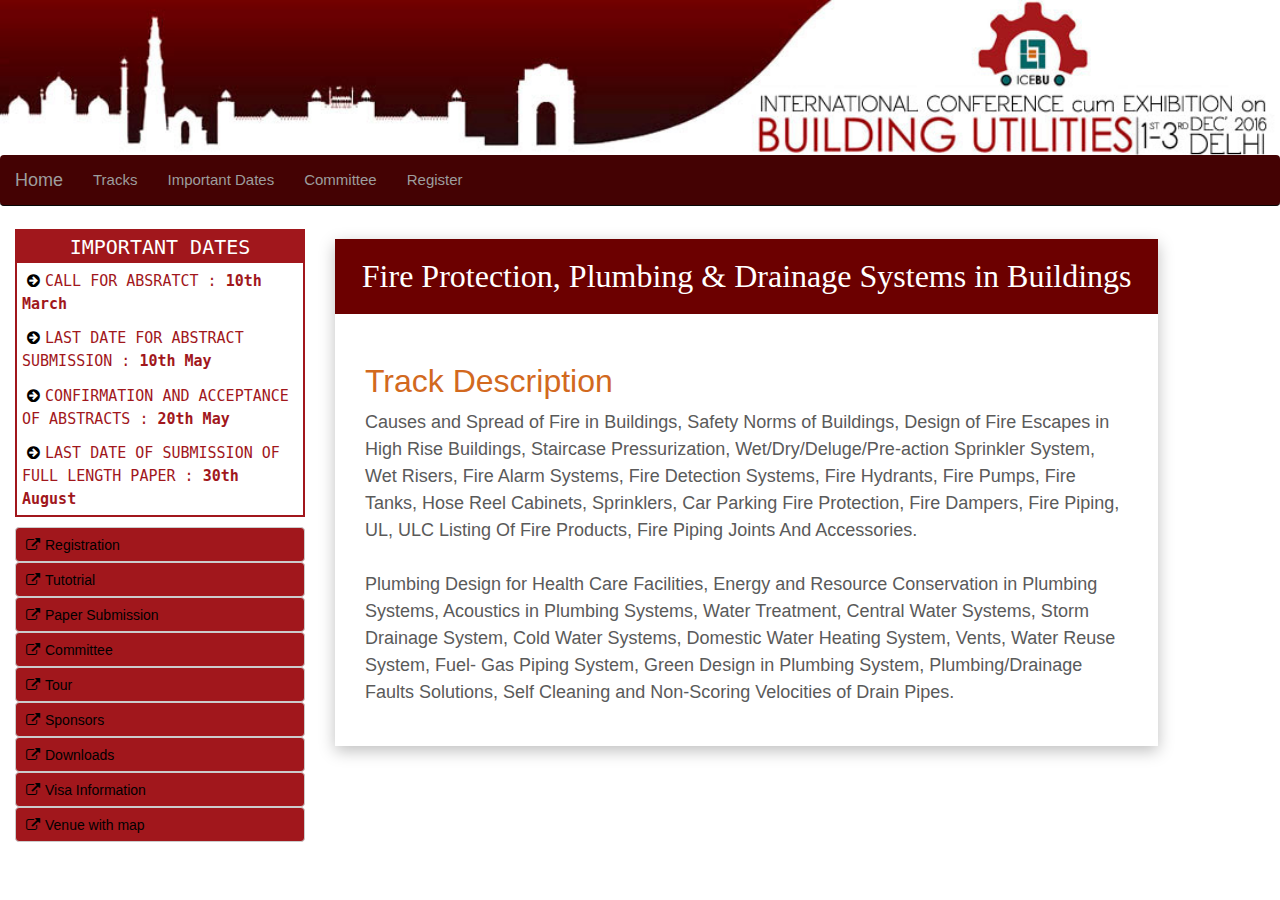
<file: fire.html>
<!DOCTYPE html>
<html lang="en">
  <head>
    <meta charset="utf-8">
    <meta http-equiv="X-UA-Compatible" content="IE=edge">
    <meta name="viewport" content="width=device-width, initial-scale=1">
    <!-- The above 3 meta tags *must* come first in the head; any other head content must come *after* these tags -->
    <meta name="description" content="">
    <meta name="author" content="">
    <link rel="icon" href="../../favicon.ico">

    <title>ICEBU|Track Details</title>

    <!-- Bootstrap core CSS -->
    <link href="assets/css/bootstrap.min.css" rel="stylesheet">

    <!-- IE10 viewport hack for Surface/desktop Windows 8 bug -->
    <link href="assets/css/ie10-viewport-bug-workaround.css" rel="stylesheet">

    <!-- Custom styles for this template -->
    <link href="assets/css/navbar.css" rel="stylesheet">

    <!-- Just for debugging purposes. Don't actually copy these 2 lines! -->
    <!--[if lt IE 9]><script src="../../assets/js/ie8-responsive-file-warning.js"></script><![endif]-->
    <script src="assets/js/ie-emulation-modes-warning.js"></script>
    <link href="assets/css/carousel.css" rel="stylesheet">
    <link href="assets/css/style.css" rel="stylesheet">
    <link href="assets/css/slider.css" rel="stylesheet"><link rel="stylesheet" href="assets/css/w3.css">
    <link rel="stylesheet" href="assets/css/font-awesome/css/font-awesome.min.css">

    <!-- HTML5 shim and Respond.js for IE8 support of HTML5 elements and media queries -->
    <!--[if lt IE 9]>
      <script src="https://oss.maxcdn.com/html5shiv/3.7.2/html5shiv.min.js"></script>
      <script src="https://oss.maxcdn.com/respond/1.4.2/respond.min.js"></script>
    <![endif]-->
  </head>

  <body>

    <img class="size" src="assets/img/banner-website.jpg" class="centerlogo">
      </div>
      <div class="navbar-wrapper">
        <nav class="navbar navbar-inverse navbar-static-top">
          <div class="container">
            <div class="navbar-header">
              <button type="button" class="navbar-toggle collapsed" data-toggle="collapse" data-target="#navbar" aria-expanded="false" aria-controls="navbar">
                <span class="sr-only">Toggle navigation</span>
                <span class="icon-bar"></span>
                <span class="icon-bar"></span>
                <span class="icon-bar"></span>
              </button>
              <a class="navbar-brand" href="index.html">Home</a>
            </div>
            <div id="navbar" class="navbar-collapse collapse">
              <ul class="nav navbar-nav">
                <li><a href="index.html#track">Tracks</a></li>
                <li><a href="dates.html">Important Dates</a></li>
                <li><a href="committee.html">Committee</a></li>
                <li><a href="committee.html">Register</a></li>
              </ul>
            </div>
          </div>
        </nav>
      </div>
      <br>
      <div class="col-md-4 btnSize">
                <div class="row">
                  <div class="col-md-12">
                    <div class="dateClass">
                      <h4 class="marginZero importantDate">IMPORTANT DATES</h4>
                      <p class="color pStyle"><i class="fa fa-arrow-circle-right"></i><span class="spanClass">CALL FOR ABSRATCT : <span class="bold">10th March</span><span></p>
                      <p class="color pStyle"><i class="fa fa-arrow-circle-right"></i><span class="spanClass">LAST DATE FOR ABSTRACT SUBMISSION : <span class="bold blink">10th May</span></span></p>
                      <p class="color pStyle"><i class="fa fa-arrow-circle-right"></i><span class="spanClass">CONFIRMATION AND ACCEPTANCE OF ABSTRACTS : <span class="bold">20th May</span></span></p>
                      <p class="color pStyle"><i class="fa fa-arrow-circle-right"></i><span class="spanClass">LAST DATE OF SUBMISSION OF FULL LENGTH PAPER : <span class="bold blink">30th August</span></span></p>
                    </div>
                  </div>
                  <div class="col-md-12 topMarginList">
                    <a href="#"><li class="listStyle btn btn-default"><i class="fa fa-external-link"></i>Registration</li></a><br>
                    <a href="#"><li class="listStyle btn btn-default"><i class="fa fa-external-link"></i>Tutotrial</li></a><br>
                    <a href="#"><li class="listStyle btn btn-default"><i class="fa fa-external-link"></i>Paper Submission</li></a><br>
                    <a href="committee.html"><li class="listStyle btn btn-default"><i class="fa fa-external-link"></i>Committee</li></a><br>
                    <a href="tour.html"><li class="listStyle btn btn-default"><i class="fa fa-external-link"></i>Tour</li></a><br>
                    <a href="#"><li class="listStyle btn btn-default"><i class="fa fa-external-link"></i>Sponsors</li></a><br>
                    <a href="downloads.html"><li class="listStyle btn btn-default"><i class="fa fa-external-link"></i>Downloads</li></a><br>
                    <a href="visa.html"><li class="listStyle btn btn-default"><i class="fa fa-external-link"></i>Visa Information</li></a><br>
                    <a href="map.html"><li class="listStyle btn btn-default"><i class="fa fa-external-link"></i>Venue with map</li></a>
                  </div>
                </div>
      </div>
    <div class="col-md-8">
      <!-- Main component for a primary marketing message or call to action -->
      <section id="detailSection">
        <h2 class="center sectionHeading">Fire Protection, Plumbing & Drainage Systems in Buildings</h2>
        <div class="sectionSummary">
          <h3 class="sectionSummaryHeading">Track Description</h3>
            <p class="sectionSummaryContent">
              Causes and Spread of Fire in Buildings, Safety Norms of Buildings, Design of Fire Escapes in High Rise Buildings, Staircase Pressurization, Wet/Dry/Deluge/Pre-action Sprinkler System, Wet Risers, Fire Alarm Systems, Fire Detection Systems, Fire Hydrants, Fire Pumps, Fire Tanks, Hose Reel Cabinets, Sprinklers, Car Parking Fire Protection, Fire Dampers, Fire Piping, UL, ULC Listing Of Fire Products, Fire Piping Joints And Accessories.<br ><br >
              Plumbing Design for Health Care Facilities, Energy and Resource Conservation in Plumbing Systems, Acoustics in Plumbing Systems, Water Treatment, Central Water Systems, Storm Drainage System, Cold Water Systems, Domestic Water Heating System, Vents, Water Reuse System, Fuel- Gas Piping System, Green Design in Plumbing System, Plumbing/Drainage Faults Solutions, Self Cleaning and Non-Scoring Velocities of Drain Pipes.</p>       
        </div>
      </section>

    </div> <!-- /container -->


    <!-- Bootstrap core JavaScript
    ================================================== -->
    <!-- Placed at the end of the document so the pages load faster -->
    <script src="assets/js/jquery.min.js"></script>
    <script>window.jQuery || document.write('<script src="assets/js/jquery.min.js"><\/script>')</script>
    <script src="assets/js/bootstrap.min.js"></script>
    <!-- IE10 viewport hack for Surface/desktop Windows 8 bug -->
    <script src="assets/js/ie10-viewport-bug-workaround.js"></script>
    <script>
      $('.blink').each(function() {
          var elem = $(this);
          setInterval(function() {
              if (elem.css('visibility') == 'hidden') {
                  elem.css('visibility', 'visible');
              } else {
                  elem.css('visibility', 'hidden');
              }    
          }, 100);
      });
    </script>
  </body>
</html>
</file>
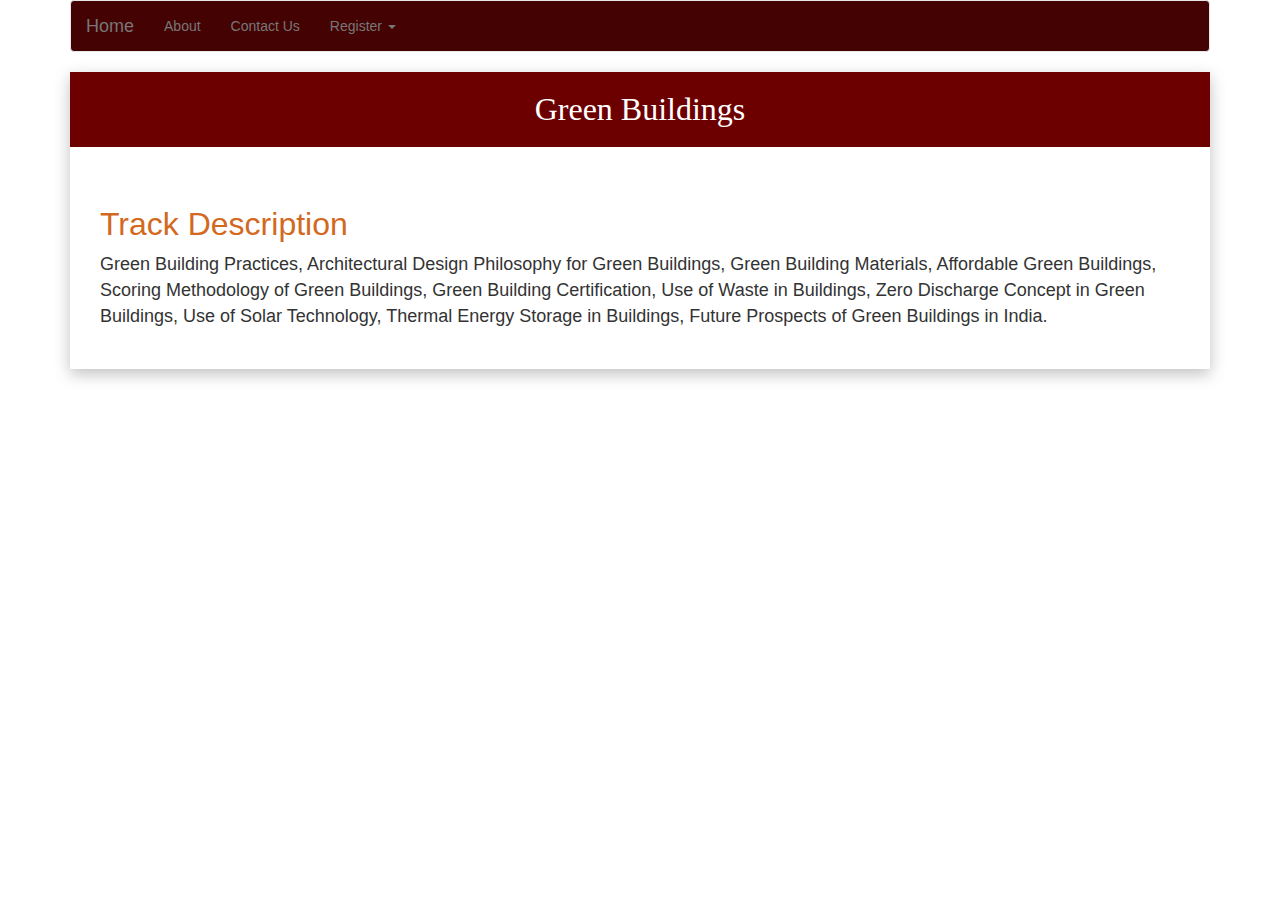
<file: green.html>
<!DOCTYPE html>
<html lang="en">
  <head>
    <meta charset="utf-8">
    <meta http-equiv="X-UA-Compatible" content="IE=edge">
    <meta name="viewport" content="width=device-width, initial-scale=1">
    <!-- The above 3 meta tags *must* come first in the head; any other head content must come *after* these tags -->
    <meta name="description" content="">
    <meta name="author" content="">
    <link rel="icon" href="../../favicon.ico">

    <title>Navbar Template for Bootstrap</title>

    <!-- Bootstrap core CSS -->
    <link href="assets/css/bootstrap.min.css" rel="stylesheet">

    <!-- IE10 viewport hack for Surface/desktop Windows 8 bug -->
    <link href="assets/css/ie10-viewport-bug-workaround.css" rel="stylesheet">

    <!-- Custom styles for this template -->
    <link href="assets/css/navbar.css" rel="stylesheet">

    <!-- Just for debugging purposes. Don't actually copy these 2 lines! -->
    <!--[if lt IE 9]><script src="../../assets/js/ie8-responsive-file-warning.js"></script><![endif]-->
    <script src="assets/js/ie-emulation-modes-warning.js"></script>
    <link href="assets/css/style.css" rel="stylesheet">

    <!-- HTML5 shim and Respond.js for IE8 support of HTML5 elements and media queries -->
    <!--[if lt IE 9]>
      <script src="https://oss.maxcdn.com/html5shiv/3.7.2/html5shiv.min.js"></script>
      <script src="https://oss.maxcdn.com/respond/1.4.2/respond.min.js"></script>
    <![endif]-->
  </head>

  <body>

    <div class="container">

      <!-- Static navbar -->
      <nav class="navbar navbar-default">
        <div class="container-fluid">
          <div class="navbar-header">
            <button type="button" class="navbar-toggle collapsed" data-toggle="collapse" data-target="#navbar" aria-expanded="false" aria-controls="navbar">
              <span class="sr-only">Toggle navigation</span>
              <span class="icon-bar"></span>
              <span class="icon-bar"></span>
              <span class="icon-bar"></span>
            </button>
            <a class="navbar-brand" href="index.html">Home</a>
          </div>
          <div id="navbar" class="navbar-collapse collapse">
            <ul class="nav navbar-nav">
              <li><a href="#">About</a></li>
              <li><a href="#">Contact Us</a></li>
              <li class="dropdown">
                <a href="#" class="dropdown-toggle" data-toggle="dropdown" role="button" aria-haspopup="true" aria-expanded="false">Register <span class="caret"></span></a>
                <ul class="dropdown-menu">
                  <li><a href="#">Action</a></li>
                  <li><a href="#">Another action</a></li>
                  <li><a href="#">Something else here</a></li>
                </ul>
              </li>
            </ul>
          </div><!--/.nav-collapse -->
        </div><!--/.container-fluid -->
      </nav>

      <!-- Main component for a primary marketing message or call to action -->
    <section id="detailSection">
      <h2 class="center sectionHeading">Green Buildings</h2>
      <div class="sectionSummary">
        <h3 class="sectionSummaryHeading">Track Description</h3>
          <p class="sectionSummaryContent">
              Green Building Practices, Architectural Design Philosophy for Green Buildings, Green Building Materials, Affordable Green Buildings, Scoring  Methodology of Green Buildings, Green Building Certification, Use of Waste in Buildings, Zero Discharge Concept in Green Buildings, Use of Solar Technology, Thermal Energy Storage in Buildings, Future Prospects of Green Buildings in India.
          </p>
      </div>
    </section>

    </div> <!-- /container -->


    <!-- Bootstrap core JavaScript
    ================================================== -->
    <!-- Placed at the end of the document so the pages load faster -->
    <script src="assets/js/jquery.min.js"></script>
    <script>window.jQuery || document.write('<script src="assets/js/jquery.min.js"><\/script>')</script>
    <script src="assets/js/bootstrap.min.js"></script>
    <!-- IE10 viewport hack for Surface/desktop Windows 8 bug -->
    <script src="assets/js/ie10-viewport-bug-workaround.js"></script>
  </body>
</html>
</file>
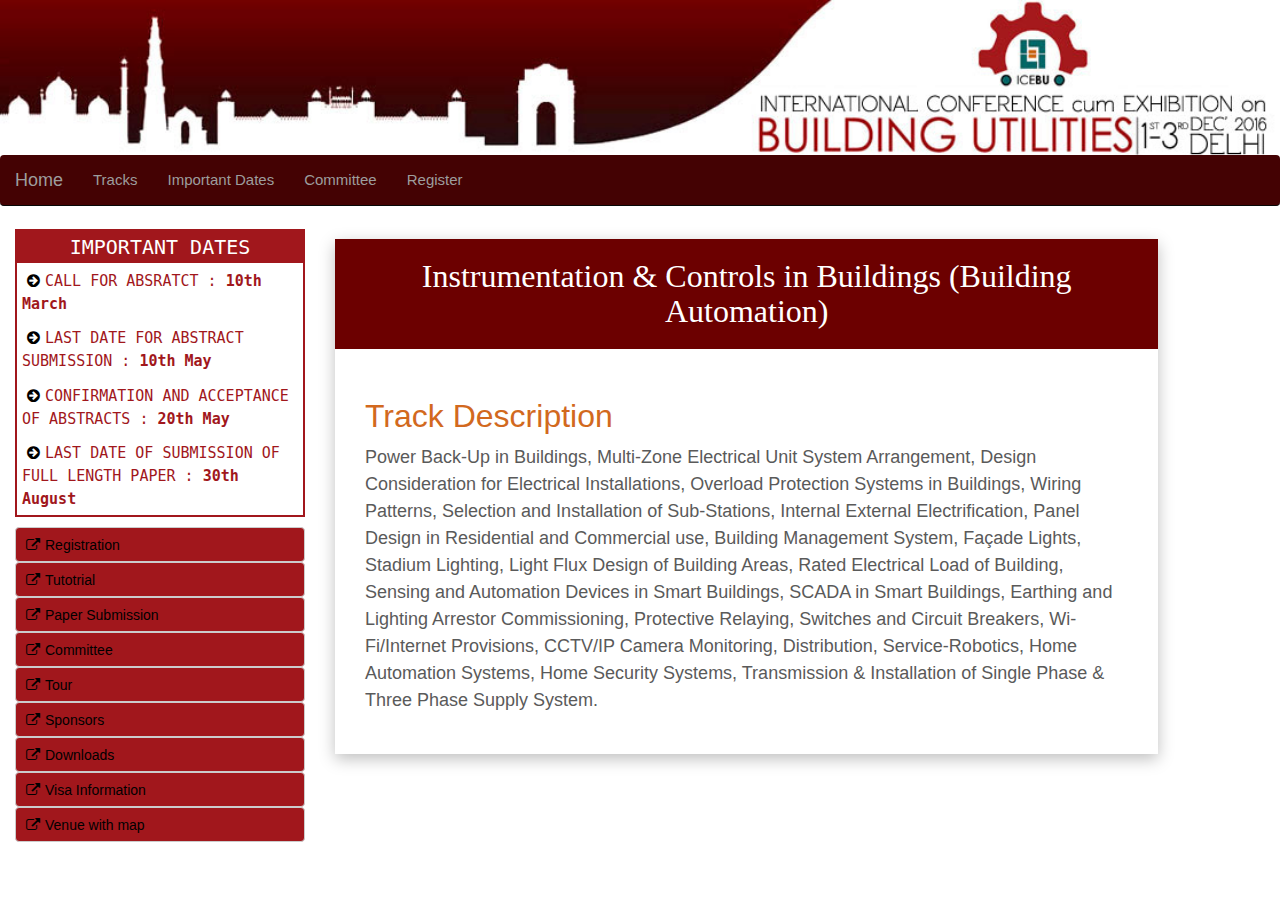
<file: instrument.html>
<!DOCTYPE html>
<html lang="en">
  <head>
    <meta charset="utf-8">
    <meta http-equiv="X-UA-Compatible" content="IE=edge">
    <meta name="viewport" content="width=device-width, initial-scale=1">
    <!-- The above 3 meta tags *must* come first in the head; any other head content must come *after* these tags -->
    <meta name="description" content="">
    <meta name="author" content="">
    <link rel="icon" href="../../favicon.ico">

    <title>ICEBU|Track Details</title>

    <!-- Bootstrap core CSS -->
    <link href="assets/css/bootstrap.min.css" rel="stylesheet">

    <!-- IE10 viewport hack for Surface/desktop Windows 8 bug -->
    <link href="assets/css/ie10-viewport-bug-workaround.css" rel="stylesheet">

    <!-- Custom styles for this template -->
    <link href="assets/css/navbar.css" rel="stylesheet">

    <!-- Just for debugging purposes. Don't actually copy these 2 lines! -->
    <!--[if lt IE 9]><script src="../../assets/js/ie8-responsive-file-warning.js"></script><![endif]-->
    <script src="assets/js/ie-emulation-modes-warning.js"></script>
    <link href="assets/css/carousel.css" rel="stylesheet">
    <link href="assets/css/style.css" rel="stylesheet">
    <link href="assets/css/slider.css" rel="stylesheet"><link rel="stylesheet" href="assets/css/w3.css">
    <link rel="stylesheet" href="assets/css/font-awesome/css/font-awesome.min.css">

    <!-- HTML5 shim and Respond.js for IE8 support of HTML5 elements and media queries -->
    <!--[if lt IE 9]>
      <script src="https://oss.maxcdn.com/html5shiv/3.7.2/html5shiv.min.js"></script>
      <script src="https://oss.maxcdn.com/respond/1.4.2/respond.min.js"></script>
    <![endif]-->
  </head>

  <body>

    <img class="size" src="assets/img/banner-website.jpg" class="centerlogo">
      </div>
      <div class="navbar-wrapper">
        <nav class="navbar navbar-inverse navbar-static-top">
          <div class="container">
            <div class="navbar-header">
              <button type="button" class="navbar-toggle collapsed" data-toggle="collapse" data-target="#navbar" aria-expanded="false" aria-controls="navbar">
                <span class="sr-only">Toggle navigation</span>
                <span class="icon-bar"></span>
                <span class="icon-bar"></span>
                <span class="icon-bar"></span>
              </button>
              <a class="navbar-brand" href="index.html">Home</a>
            </div>
            <div id="navbar" class="navbar-collapse collapse">
              <ul class="nav navbar-nav">
                <li><a href="index.html#track">Tracks</a></li>
                <li><a href="dates.html">Important Dates</a></li>
                <li><a href="committee.html">Committee</a></li>
                <li><a href="committee.html">Register</a></li>
              </ul>
            </div>
          </div>
        </nav>
      </div>
      <br>
      <div class="col-md-4 btnSize">
                <div class="row">
                  <div class="col-md-12">
                    <div class="dateClass">
                      <h4 class="marginZero importantDate">IMPORTANT DATES</h4>
                      <p class="color pStyle"><i class="fa fa-arrow-circle-right"></i><span class="spanClass">CALL FOR ABSRATCT : <span class="bold">10th March</span><span></p>
                      <p class="color pStyle"><i class="fa fa-arrow-circle-right"></i><span class="spanClass">LAST DATE FOR ABSTRACT SUBMISSION : <span class="bold blink">10th May</span></span></p>
                      <p class="color pStyle"><i class="fa fa-arrow-circle-right"></i><span class="spanClass">CONFIRMATION AND ACCEPTANCE OF ABSTRACTS : <span class="bold">20th May</span></span></p>
                      <p class="color pStyle"><i class="fa fa-arrow-circle-right"></i><span class="spanClass">LAST DATE OF SUBMISSION OF FULL LENGTH PAPER : <span class="bold blink">30th August</span></span></p>
                    </div>
                  </div>
                  <div class="col-md-12 topMarginList">
                    <a href="#"><li class="listStyle btn btn-default"><i class="fa fa-external-link"></i>Registration</li></a><br>
                    <a href="#"><li class="listStyle btn btn-default"><i class="fa fa-external-link"></i>Tutotrial</li></a><br>
                    <a href="#"><li class="listStyle btn btn-default"><i class="fa fa-external-link"></i>Paper Submission</li></a><br>
                    <a href="committee.html"><li class="listStyle btn btn-default"><i class="fa fa-external-link"></i>Committee</li></a><br>
                    <a href="tour.html"><li class="listStyle btn btn-default"><i class="fa fa-external-link"></i>Tour</li></a><br>
                    <a href="#"><li class="listStyle btn btn-default"><i class="fa fa-external-link"></i>Sponsors</li></a><br>
                    <a href="downloads.html"><li class="listStyle btn btn-default"><i class="fa fa-external-link"></i>Downloads</li></a><br>
                    <a href="visa.html"><li class="listStyle btn btn-default"><i class="fa fa-external-link"></i>Visa Information</li></a><br>
                    <a href="map.html"><li class="listStyle btn btn-default"><i class="fa fa-external-link"></i>Venue with map</li></a>
                  </div>
                </div>
      </div>
    <div class="col-md-8">
      <!-- Main component for a primary marketing message or call to action -->
      <section id="detailSection">
        <h2 class="center sectionHeading">Instrumentation & Controls in Buildings (Building Automation)</h2>
        <div class="sectionSummary">
          <h3 class="sectionSummaryHeading">Track Description</h3>
            <p class="sectionSummaryContent">
              Power Back-Up in Buildings, Multi-Zone Electrical Unit System Arrangement, Design Consideration for Electrical Installations, Overload Protection Systems in Buildings, Wiring Patterns, Selection and Installation of  Sub-Stations, Internal External Electrification, Panel Design in Residential and Commercial use, Building Management System, Façade Lights, Stadium Lighting, Light Flux Design of Building Areas, Rated Electrical Load of Building, Sensing and Automation Devices in Smart Buildings, SCADA in Smart Buildings, Earthing and Lighting Arrestor Commissioning, Protective Relaying, Switches and Circuit Breakers, Wi-Fi/Internet Provisions, CCTV/IP Camera Monitoring, Distribution, Service-Robotics, Home Automation Systems, Home Security Systems, Transmission & Installation of Single Phase & Three Phase Supply System.
            </p>
        </div>
      </section>


    </div> <!-- /container -->


    <!-- Bootstrap core JavaScript
    ================================================== -->
    <!-- Placed at the end of the document so the pages load faster -->
    <script src="assets/js/jquery.min.js"></script>
    <script>window.jQuery || document.write('<script src="assets/js/jquery.min.js"><\/script>')</script>
    <script src="assets/js/bootstrap.min.js"></script>
    <!-- IE10 viewport hack for Surface/desktop Windows 8 bug -->
    <script src="assets/js/ie10-viewport-bug-workaround.js"></script>
    <script>
      $('.blink').each(function() {
          var elem = $(this);
          setInterval(function() {
              if (elem.css('visibility') == 'hidden') {
                  elem.css('visibility', 'visible');
              } else {
                  elem.css('visibility', 'hidden');
              }    
          }, 100);
      });
    </script>
  </body>
</html>
</file>
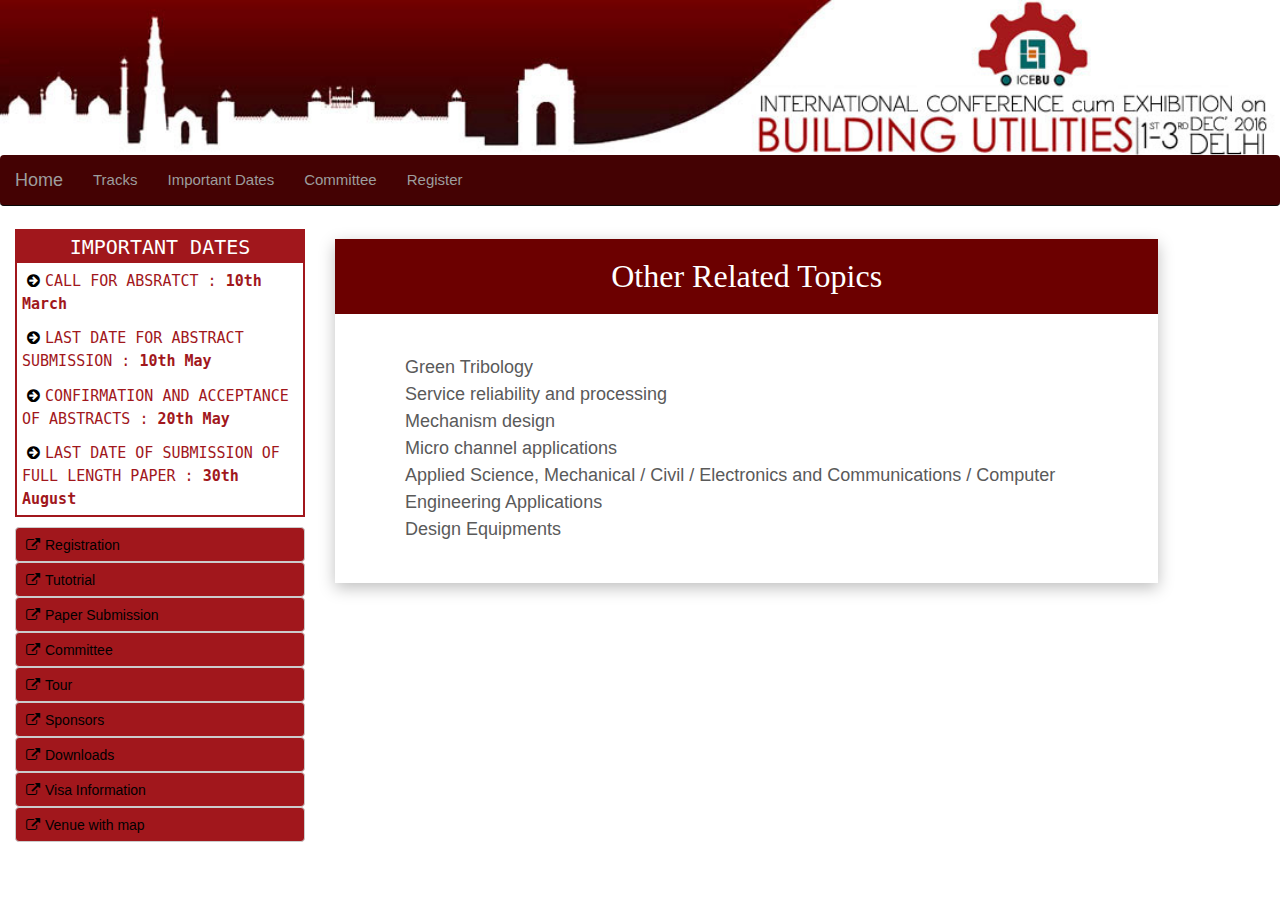
<file: other.html>
<!DOCTYPE html>
<html lang="en">
  <head>
    <meta charset="utf-8">
    <meta http-equiv="X-UA-Compatible" content="IE=edge">
    <meta name="viewport" content="width=device-width, initial-scale=1">
    <!-- The above 3 meta tags *must* come first in the head; any other head content must come *after* these tags -->
    <meta name="description" content="">
    <meta name="author" content="">
    <link rel="icon" href="../../favicon.ico">

    <title>ICEBU|Track Details</title>

    <!-- Bootstrap core CSS -->
    <link href="assets/css/bootstrap.min.css" rel="stylesheet">

    <!-- IE10 viewport hack for Surface/desktop Windows 8 bug -->
    <link href="assets/css/ie10-viewport-bug-workaround.css" rel="stylesheet">

    <!-- Custom styles for this template -->
    <link href="assets/css/navbar.css" rel="stylesheet">

    <!-- Just for debugging purposes. Don't actually copy these 2 lines! -->
    <!--[if lt IE 9]><script src="../../assets/js/ie8-responsive-file-warning.js"></script><![endif]-->
    <script src="assets/js/ie-emulation-modes-warning.js"></script>
    <link href="assets/css/carousel.css" rel="stylesheet">
    <link href="assets/css/style.css" rel="stylesheet">
    <link href="assets/css/slider.css" rel="stylesheet"><link rel="stylesheet" href="assets/css/w3.css">
    <link rel="stylesheet" href="assets/css/font-awesome/css/font-awesome.min.css">

    <!-- HTML5 shim and Respond.js for IE8 support of HTML5 elements and media queries -->
    <!--[if lt IE 9]>
      <script src="https://oss.maxcdn.com/html5shiv/3.7.2/html5shiv.min.js"></script>
      <script src="https://oss.maxcdn.com/respond/1.4.2/respond.min.js"></script>
    <![endif]-->
  </head>

  <body>

    <img class="size" src="assets/img/banner-website.jpg" class="centerlogo">
      </div>
      <div class="navbar-wrapper">
        <nav class="navbar navbar-inverse navbar-static-top">
          <div class="container">
            <div class="navbar-header">
              <button type="button" class="navbar-toggle collapsed" data-toggle="collapse" data-target="#navbar" aria-expanded="false" aria-controls="navbar">
                <span class="sr-only">Toggle navigation</span>
                <span class="icon-bar"></span>
                <span class="icon-bar"></span>
                <span class="icon-bar"></span>
              </button>
              <a class="navbar-brand" href="index.html">Home</a>
            </div>
            <div id="navbar" class="navbar-collapse collapse">
              <ul class="nav navbar-nav">
                <li><a href="index.html#track">Tracks</a></li>
                <li><a href="dates.html">Important Dates</a></li>
                <li><a href="committee.html">Committee</a></li>
                <li><a href="committee.html">Register</a></li>
              </ul>
            </div>
          </div>
        </nav>
      </div>
      <br>
      <div class="col-md-4 btnSize">
                <div class="row">
                  <div class="col-md-12">
                    <div class="dateClass">
                      <h4 class="marginZero importantDate">IMPORTANT DATES</h4>
                      <p class="color pStyle"><i class="fa fa-arrow-circle-right"></i><span class="spanClass">CALL FOR ABSRATCT : <span class="bold">10th March</span><span></p>
                      <p class="color pStyle"><i class="fa fa-arrow-circle-right"></i><span class="spanClass">LAST DATE FOR ABSTRACT SUBMISSION : <span class="bold blink">10th May</span></span></p>
                      <p class="color pStyle"><i class="fa fa-arrow-circle-right"></i><span class="spanClass">CONFIRMATION AND ACCEPTANCE OF ABSTRACTS : <span class="bold">20th May</span></span></p>
                      <p class="color pStyle"><i class="fa fa-arrow-circle-right"></i><span class="spanClass">LAST DATE OF SUBMISSION OF FULL LENGTH PAPER : <span class="bold blink">30th August</span></span></p>
                    </div>
                  </div>
                  <div class="col-md-12 topMarginList">
                    <a href="#"><li class="listStyle btn btn-default"><i class="fa fa-external-link"></i>Registration</li></a><br>
                    <a href="#"><li class="listStyle btn btn-default"><i class="fa fa-external-link"></i>Tutotrial</li></a><br>
                    <a href="#"><li class="listStyle btn btn-default"><i class="fa fa-external-link"></i>Paper Submission</li></a><br>
                    <a href="committee.html"><li class="listStyle btn btn-default"><i class="fa fa-external-link"></i>Committee</li></a><br>
                    <a href="tour.html"><li class="listStyle btn btn-default"><i class="fa fa-external-link"></i>Tour</li></a><br>
                    <a href="#"><li class="listStyle btn btn-default"><i class="fa fa-external-link"></i>Sponsors</li></a><br>
                    <a href="downloads.html"><li class="listStyle btn btn-default"><i class="fa fa-external-link"></i>Downloads</li></a><br>
                    <a href="visa.html"><li class="listStyle btn btn-default"><i class="fa fa-external-link"></i>Visa Information</li></a><br>
                    <a href="map.html"><li class="listStyle btn btn-default"><i class="fa fa-external-link"></i>Venue with map</li></a>
                  </div>
                </div>
      </div>
    <div class="col-md-8">
      <!-- Main component for a primary marketing message or call to action -->
      <section id="detailSection">
        <h2 class="center sectionHeading">Other Related Topics</h2>
        <div class="sectionSummary">
            <div class="sectionSummaryContent">
              <ul>
                Green Tribology<br>
                Service reliability and processing<br>
                Mechanism design<br>
                Micro channel applications<br>
                Applied Science, Mechanical / Civil / Electronics and Communications / Computer Engineering Applications<br>
                Design Equipments<br>
              </ul>
            </div>
        </div>
      </section>
      

    </div> <!-- /container -->


    <!-- Bootstrap core JavaScript
    ================================================== -->
    <!-- Placed at the end of the document so the pages load faster -->
    <script src="assets/js/jquery.min.js"></script>
    <script>window.jQuery || document.write('<script src="assets/js/jquery.min.js"><\/script>')</script>
    <script src="assets/js/bootstrap.min.js"></script>
    <!-- IE10 viewport hack for Surface/desktop Windows 8 bug -->
    <script src="assets/js/ie10-viewport-bug-workaround.js"></script>
    <script>
      $('.blink').each(function() {
          var elem = $(this);
          setInterval(function() {
              if (elem.css('visibility') == 'hidden') {
                  elem.css('visibility', 'visible');
              } else {
                  elem.css('visibility', 'hidden');
              }    
          }, 100);
      });
    </script>
  </body>
</html>
</file>
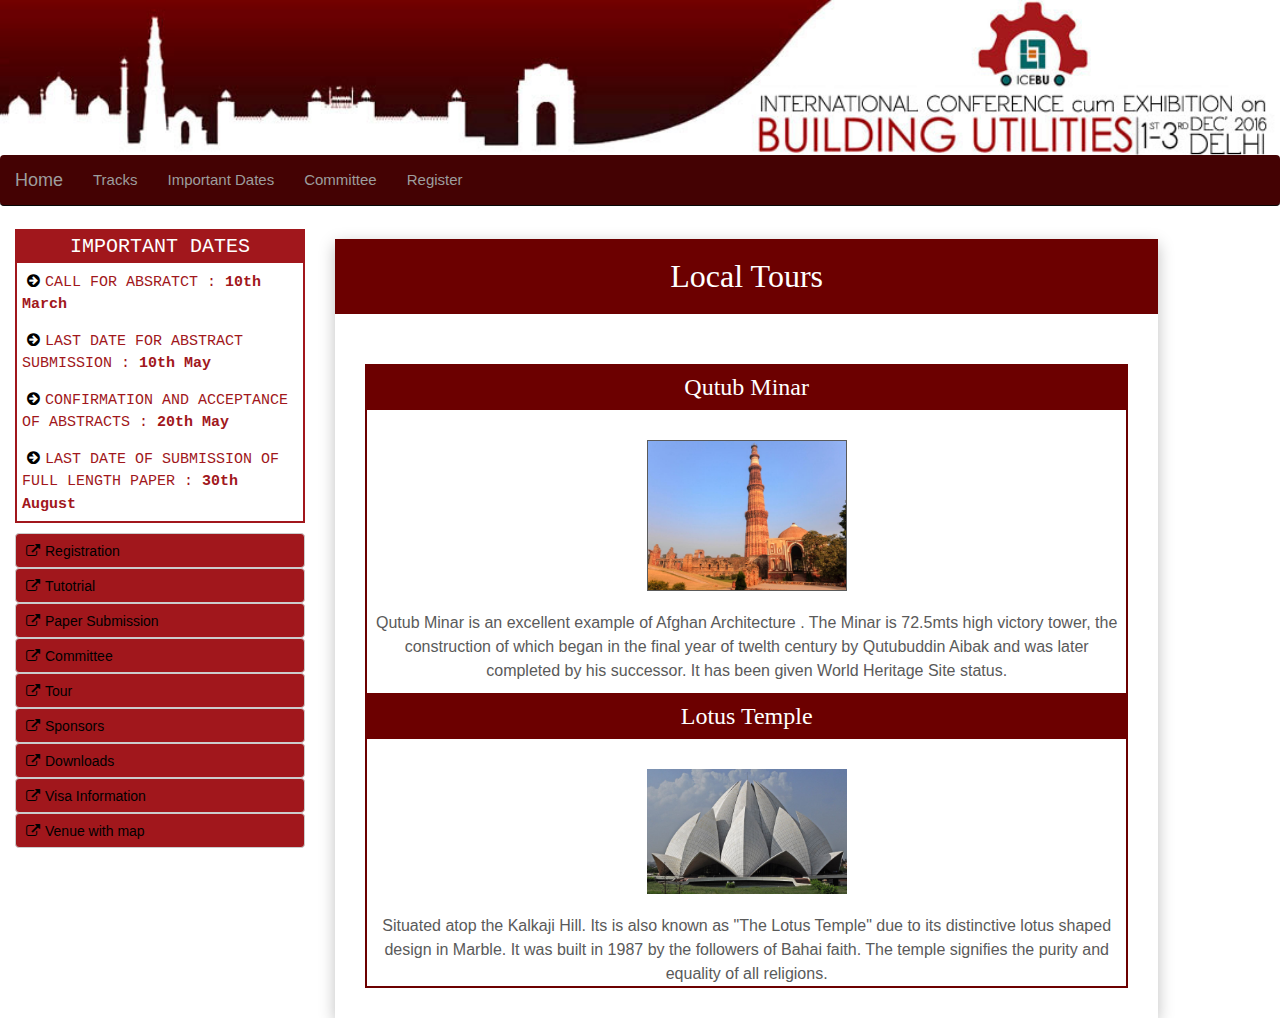
<file: tour.html>
<!DOCTYPE html>
<html lang="en">
  <head>
    <meta charset="utf-8">
    <meta http-equiv="X-UA-Compatible" content="IE=edge">
    <meta name="viewport" content="width=device-width, initial-scale=1">
    <!-- The above 3 meta tags *must* come first in the head; any other head content must come *after* these tags -->
    <meta name="description" content="">
    <meta name="author" content="">
    <link rel="icon" href="../../favicon.ico">
    <link rel="stylesheet" href="assets/css/w3.css">
    <link rel="stylesheet" href="assets/css/font-awesome/css/font-awesome.min.css">

    <title>ICEBU|Tour</title>

    <!-- Bootstrap core CSS -->
    <link href="assets/css/bootstrap.min.css" rel="stylesheet">

    <!-- IE10 viewport hack for Surface/desktop Windows 8 bug -->
    <link href="assets/css/ie10-viewport-bug-workaround.css" rel="stylesheet">

    <!-- Custom styles for this template -->
    <link href="assets/css/navbar.css" rel="stylesheet">

    <!-- Just for debugging purposes. Don't actually copy these 2 lines! -->
    <!--[if lt IE 9]><script src="../../assets/js/ie8-responsive-file-warning.js"></script><![endif]-->
    <script src="assets/js/ie-emulation-modes-warning.js"></script>
    <link href="assets/css/carousel.css" rel="stylesheet">
    <link href="assets/css/style.css" rel="stylesheet">
    <link href="assets/css/slider.css" rel="stylesheet"><link rel="stylesheet" href="assets/css/w3.css">
    <link rel="stylesheet" href="assets/css/font-awesome/css/font-awesome.min.css">

    <!-- HTML5 shim and Respond.js for IE8 support of HTML5 elements and media queries -->
    <!--[if lt IE 9]>
      <script src="https://oss.maxcdn.com/html5shiv/3.7.2/html5shiv.min.js"></script>
      <script src="https://oss.maxcdn.com/respond/1.4.2/respond.min.js"></script>
    <![endif]-->
  </head>

  <body>

	<img class="size" src="assets/img/banner-website.jpg" class="centerlogo">
      </div>
      <div class="navbar-wrapper">
        <nav class="navbar navbar-inverse navbar-static-top">
          <div class="container">
            <div class="navbar-header">
              <button type="button" class="navbar-toggle collapsed" data-toggle="collapse" data-target="#navbar" aria-expanded="false" aria-controls="navbar">
                <span class="sr-only">Toggle navigation</span>
                <span class="icon-bar"></span>
                <span class="icon-bar"></span>
                <span class="icon-bar"></span>
              </button>
              <a class="navbar-brand" href="index.html">Home</a>
            </div>
            <div id="navbar" class="navbar-collapse collapse">
              <ul class="nav navbar-nav">
                <li><a href="index.html#track">Tracks</a></li>
                <li><a href="dates.html">Important Dates</a></li>
                <li><a href="committee.html">Committee</a></li>
                <li><a href="committee.html">Register</a></li>
              </ul>
            </div>
          </div>
        </nav>
      </div>
      <br>
      <div class="col-md-4 btnSize">
                <div class="row">
                  <div class="col-md-12">
                    <div class="dateClass">
                      <h4 class="marginZero importantDate">IMPORTANT DATES</h4>
                      <p class="color pStyle"><i class="fa fa-arrow-circle-right"></i><span class="spanClass">CALL FOR ABSRATCT : <span class="bold">10th March</span><span></p>
                      <p class="color pStyle"><i class="fa fa-arrow-circle-right"></i><span class="spanClass">LAST DATE FOR ABSTRACT SUBMISSION : <span class="bold blink">10th May</span></span></p>
                      <p class="color pStyle"><i class="fa fa-arrow-circle-right"></i><span class="spanClass">CONFIRMATION AND ACCEPTANCE OF ABSTRACTS : <span class="bold">20th May</span></span></p>
                      <p class="color pStyle"><i class="fa fa-arrow-circle-right"></i><span class="spanClass">LAST DATE OF SUBMISSION OF FULL LENGTH PAPER : <span class="bold blink">30th August</span></span></p>
                    </div>
                  </div>
                  <div class="col-md-12 topMarginList">
                    <a href="#"><li class="listStyle btn btn-default"><i class="fa fa-external-link"></i>Registration</li></a><br>
                    <a href="#"><li class="listStyle btn btn-default"><i class="fa fa-external-link"></i>Tutotrial</li></a><br>
                    <a href="#"><li class="listStyle btn btn-default"><i class="fa fa-external-link"></i>Paper Submission</li></a><br>
                    <a href="committee.html"><li class="listStyle btn btn-default"><i class="fa fa-external-link"></i>Committee</li></a><br>
                    <a href="tour.html"><li class="listStyle btn btn-default"><i class="fa fa-external-link"></i>Tour</li></a><br>
                    <a href="#"><li class="listStyle btn btn-default"><i class="fa fa-external-link"></i>Sponsors</li></a><br>
                    <a href="downloads.html"><li class="listStyle btn btn-default"><i class="fa fa-external-link"></i>Downloads</li></a><br>
                    <a href="visa.html"><li class="listStyle btn btn-default"><i class="fa fa-external-link"></i>Visa Information</li></a><br>
                    <a href="map.html"><li class="listStyle btn btn-default"><i class="fa fa-external-link"></i>Venue with map</li></a>
                  </div>
                </div>
      </div>
    <div class="col-md-8">
      <section id="detailSection">
      	<h2 class="center sectionHeading">Local Tours</h2>
      	<div class="sectionSummary">
      		<div style="border-style:solid;border-color:#6C0000;border-width:0px 2px 2px 2px;">
  			  	<div style="text-align:center;">
  					<h3 class="sectionSubHeading" style="text-align:center;">Qutub Minar</h4>
  					<img style="border-style:solid; border-width:1px; width:200px;margin-bottom:20px;margin-top:20px;"src="assets/img/qutub.jpg">
  					<div style="text-align:center;font-size:12pt;">
  						<span>Qutub Minar is an excellent example of Afghan Architecture . The Minar is 72.5mts high victory tower, the construction of which began in the final year of twelth century by Qutubuddin Aibak and was later completed by his successor. It has been given World Heritage Site status. 

  		 				</span>
  						<br>
  					</div>
  				</div>
  			  	<div style="text-align:center;">
  					<h3 class="sectionSubHeading" style="text-align:center;">Lotus Temple</h4>
  					<img style="width:200px;margin-bottom:20px;margin-top:20px;"src="assets/img/lotus.jpg">
  					<div style="text-align:center;font-size:12pt;">
  						<span>Situated atop the Kalkaji Hill. Its is also known as "The Lotus Temple" due to its distinctive lotus shaped design in Marble. It was built in 1987 by the followers of Bahai faith. The temple signifies the purity and equality of all religions. 
  					</span>
  						<br>
  					</div>
  				</div>
  			</div>
  		</div>	
  		
      </section>
    </div>

    </div> <!-- /container -->


    <!-- Bootstrap core JavaScript
    ================================================== -->
    <!-- Placed at the end of the document so the pages load faster -->

    <script src="assets/js/jquery.min.js"></script>
    <script>window.jQuery || document.write('<script src="assets/js/jquery.min.js"><\/script>')</script>
    <script src="assets/js/bootstrap.min.js"></script>
    <!-- IE10 viewport hack for Surface/desktop Windows 8 bug -->
    <script src="assets/js/ie10-viewport-bug-workaround.js"></script>
    <script>
      $('.blink').each(function() {
          var elem = $(this);
          setInterval(function() {
              if (elem.css('visibility') == 'hidden') {
                  elem.css('visibility', 'visible');
              } else {
                  elem.css('visibility', 'hidden');
              }    
          }, 100);
      });
    </script>
   
  </body>
</html>
</file>
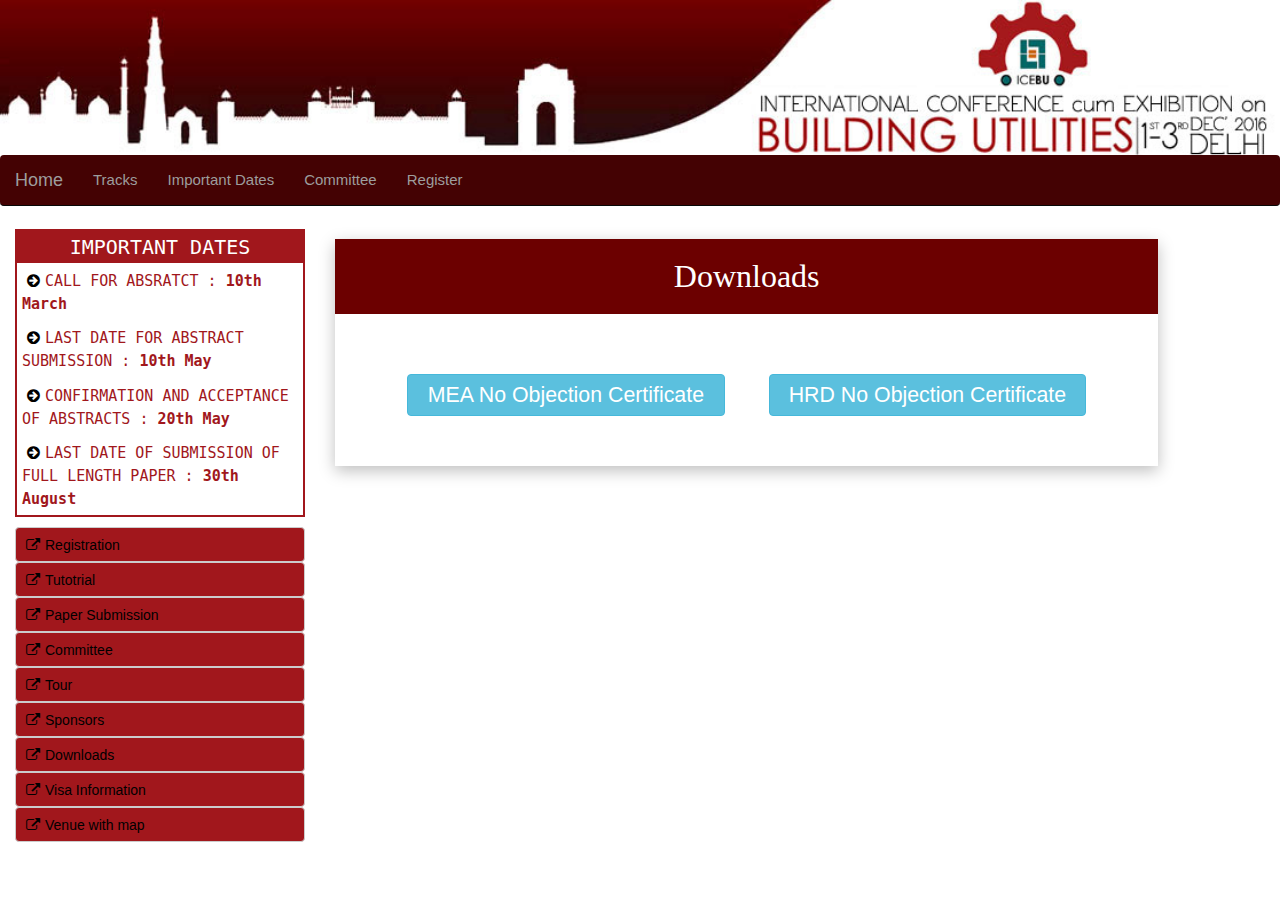
<file: visa.html>
<!DOCTYPE html>
<html lang="en">
  <head>
    <meta charset="utf-8">
    <meta http-equiv="X-UA-Compatible" content="IE=edge">
    <meta name="viewport" content="width=device-width, initial-scale=1">
    <!-- The above 3 meta tags *must* come first in the head; any other head content must come *after* these tags -->
    <meta name="description" content="">
    <meta name="author" content="">
    <link rel="icon" href="../../favicon.ico">

    <title>ICEBU|Visa Information</title>

    <!-- Bootstrap core CSS -->
    <link href="assets/css/bootstrap.min.css" rel="stylesheet">

    <!-- IE10 viewport hack for Surface/desktop Windows 8 bug -->
    <link href="assets/css/ie10-viewport-bug-workaround.css" rel="stylesheet">

    <!-- Custom styles for this template -->
    <link href="assets/css/navbar.css" rel="stylesheet">

    <!-- Just for debugging purposes. Don't actually copy these 2 lines! -->
    <!--[if lt IE 9]><script src="../../assets/js/ie8-responsive-file-warning.js"></script><![endif]-->
    <script src="assets/js/ie-emulation-modes-warning.js"></script>
    <link href="assets/css/carousel.css" rel="stylesheet">
    <link href="assets/css/style.css" rel="stylesheet">
    <link href="assets/css/slider.css" rel="stylesheet"><link rel="stylesheet" href="assets/css/w3.css">
    <link rel="stylesheet" href="assets/css/font-awesome/css/font-awesome.min.css">

    <!-- HTML5 shim and Respond.js for IE8 support of HTML5 elements and media queries -->
    <!--[if lt IE 9]>
      <script src="https://oss.maxcdn.com/html5shiv/3.7.2/html5shiv.min.js"></script>
      <script src="https://oss.maxcdn.com/respond/1.4.2/respond.min.js"></script>
    <![endif]-->
  </head>

  <body>
    <img class="size" src="assets/img/banner-website.jpg" class="centerlogo">
      </div>
      <div class="navbar-wrapper">
        <nav class="navbar navbar-inverse navbar-static-top">
          <div class="container">
            <div class="navbar-header">
              <button type="button" class="navbar-toggle collapsed" data-toggle="collapse" data-target="#navbar" aria-expanded="false" aria-controls="navbar">
                <span class="sr-only">Toggle navigation</span>
                <span class="icon-bar"></span>
                <span class="icon-bar"></span>
                <span class="icon-bar"></span>
              </button>
              <a class="navbar-brand" href="index.html">Home</a>
            </div>
            <div id="navbar" class="navbar-collapse collapse">
              <ul class="nav navbar-nav">
                <li><a href="index.html#track">Tracks</a></li>
                <li><a href="dates.html">Important Dates</a></li>
                <li><a href="committee.html">Committee</a></li>
                <li><a href="committee.html">Register</a></li>
              </ul>
            </div>
          </div>
        </nav>
      </div>
      <br>
    <div class="col-md-4 btnSize">
                <div class="row">
                  <div class="col-md-12">
                    <div class="dateClass">
                      <h4 class="marginZero importantDate">IMPORTANT DATES</h4>
                      <p class="color pStyle"><i class="fa fa-arrow-circle-right"></i><span class="spanClass">CALL FOR ABSRATCT : <span class="bold">10th March</span><span></p>
                      <p class="color pStyle"><i class="fa fa-arrow-circle-right"></i><span class="spanClass">LAST DATE FOR ABSTRACT SUBMISSION : <span class="bold blink">10th May</span></span></p>
                      <p class="color pStyle"><i class="fa fa-arrow-circle-right"></i><span class="spanClass">CONFIRMATION AND ACCEPTANCE OF ABSTRACTS : <span class="bold">20th May</span></span></p>
                      <p class="color pStyle"><i class="fa fa-arrow-circle-right"></i><span class="spanClass">LAST DATE OF SUBMISSION OF FULL LENGTH PAPER : <span class="bold blink">30th August</span></span></p>
                    </div>
                  </div>
                  <div class="col-md-12 topMarginList">
                    <a href="#"><li class="listStyle btn btn-default"><i class="fa fa-external-link"></i>Registration</li></a><br>
                    <a href="#"><li class="listStyle btn btn-default"><i class="fa fa-external-link"></i>Tutotrial</li></a><br>
                    <a href="#"><li class="listStyle btn btn-default"><i class="fa fa-external-link"></i>Paper Submission</li></a><br>
                    <a href="committee.html"><li class="listStyle btn btn-default"><i class="fa fa-external-link"></i>Committee</li></a><br>
                    <a href="tour.html"><li class="listStyle btn btn-default"><i class="fa fa-external-link"></i>Tour</li></a><br>
                    <a href="#"><li class="listStyle btn btn-default"><i class="fa fa-external-link"></i>Sponsors</li></a><br>
                    <a href="downloads.html"><li class="listStyle btn btn-default"><i class="fa fa-external-link"></i>Downloads</li></a><br>
                    <a href="visa.html"><li class="listStyle btn btn-default"><i class="fa fa-external-link"></i>Visa Information</li></a><br>
                    <a href="map.html"><li class="listStyle btn btn-default"><i class="fa fa-external-link"></i>Venue with map</li></a>
                  </div>
                </div>
      </div>
    <div class="col-md-8">
      <section id="detailSection">
      	<h2 class="center sectionHeading">Downloads</h2>
      	<div class="sectionSummary">
  		  	<div class="row" style="text-align:center;">
          
          <a href="assets/mea.pdf">
            <div style="width:40%; margin:20px;font-size:16pt;text-align:center;" class="btn btn-info">MEA No Objection Certificate</div>
          </a>
          <a href="#">
            <div style="width:40%; margin:20px;font-size:16pt;text-align:center;" class="btn btn-info">HRD No Objection Certificate</div>
          </a>
          </div>
  			</div>
  		</section>
    </div>
    </div> <!-- /container -->


    <!-- Bootstrap core JavaScript
    ================================================== -->
    <!-- Placed at the end of the document so the pages load faster -->
    <script src="assets/js/jquery.min.js"></script>
    <script>window.jQuery || document.write('<script src="assets/js/jquery.min.js"><\/script>')</script>
    <script src="assets/js/bootstrap.min.js"></script>
    <!-- IE10 viewport hack for Surface/desktop Windows 8 bug -->
    <script src="assets/js/ie10-viewport-bug-workaround.js"></script>
    <script>
      $('.blink').each(function() {
          var elem = $(this);
          setInterval(function() {
              if (elem.css('visibility') == 'hidden') {
                  elem.css('visibility', 'visible');
              } else {
                  elem.css('visibility', 'hidden');
              }    
          }, 100);
      });
    </script>
  </body>
</html>
</file>
<file: assets/css/navbar.css>
body {
  padding-top: 20px;
  padding-bottom: 20px;
}

.navbar {
  margin-bottom: 20px;
}
</file>
<file: assets/css/carousel.css>
/* GLOBAL STYLES
-------------------------------------------------- */
/* Padding below the footer and lighter body text */

body {
  padding-bottom: 40px;
  color: #5a5a5a;
}


/* CUSTOMIZE THE NAVBAR
-------------------------------------------------- */

/* Special class on .container surrounding .navbar, used for positioning it into place. */
.navbar-wrapper {
  position: absolute;
  top: 0;
  right: 0;
  left: 0;
  z-index: 20;
}

/* Flip around the padding for proper display in narrow viewports */
.navbar-wrapper > .container {
  padding-right: 0;
  padding-left: 0;
}
.navbar-wrapper .navbar {
  padding-right: 15px;
  padding-left: 15px;
}
.navbar-wrapper .navbar .container {
  width: auto;
}


/* CUSTOMIZE THE CAROUSEL
-------------------------------------------------- */

/* Carousel base class */
.carousel {
  height: 500px;
  margin-bottom: 60px;
}
/* Since positioning the image, we need to help out the caption */
.carousel-caption {
  z-index: 10;
}

/* Declare heights because of positioning of img element */
.carousel .item {
  height: 500px;
  background-color: #777;
}
.carousel-inner > .item > img {
  position: absolute;
  top: 0;
  left: 0;
  min-width: 100%;
  height: 500px;
}

.carousel-fade .carousel-inner .item {
  opacity: 0;
  -webkit-transition-property: opacity;
  -moz-transition-property: opacity;
  -o-transition-property: opacity;
  transition-property: opacity;
}
.carousel-fade .carousel-inner .active {
  opacity: 1;
}
.carousel-fade .carousel-inner .active.left,
.carousel-fade .carousel-inner .active.right {
  left: 0;
  opacity: 0;
  z-index: 1;
}
.carousel-fade .carousel-inner .next.left,
.carousel-fade .carousel-inner .prev.right {
  opacity: 1;
}
.carousel-fade .carousel-control {
  z-index: 2;
}


/* MARKETING CONTENT
-------------------------------------------------- */

/* Center align the text within the three columns below the carousel */
.marketing .col-lg-4 {
  margin-bottom: 20px;
  text-align: center;
}
.marketing h2 {
  font-weight: normal;
}
.marketing .col-lg-4 p {
  margin-right: 10px;
  margin-left: 10px;
}


/* Featurettes
------------------------- */

.featurette-divider {
  margin: 80px 0; /* Space out the Bootstrap <hr> more */
}

/* Thin out the marketing headings */
.featurette-heading {
  font-weight: 300;
  line-height: 1;
  letter-spacing: -1px;
}


/* RESPONSIVE CSS
-------------------------------------------------- */

@media (min-width: 768px) {
  /* Navbar positioning foo */
  .navbar-wrapper {
    margin-top: 20px;
  }
  .navbar-wrapper .container {
    padding-right: 15px;
    padding-left: 15px;
  }
  .navbar-wrapper .navbar {
    padding-right: 0;
    padding-left: 0;
  }

  /* The navbar becomes detached from the top, so we round the corners */
  .navbar-wrapper .navbar {
    border-radius: 4px;
  }

  /* Bump up size of carousel content */
  .carousel-caption p {
    margin-bottom: 20px;
    font-size: 21px;
    line-height: 1.4;
  }

  .featurette-heading {
    font-size: 50px;
  }
}

@media (min-width: 992px) {
  .featurette-heading {
    margin-top: 120px;
  }
}
</file>
<file: assets/css/style.css>
@font-face {
    font-family: headfont;
    src: url("assets/fonts/saucer.ttf");
}
.sectionSubHeading
{
    padding: 10px;
    background-color:#6C0000;
    font-family: serif;
    font-size: x-large;
    color: #fff;
}
.navbar-wrapper {
	position:relative;
}

.card {
	width: 100%;
	height: 400px;
}

.size {
	height: 180px;
}

.topContainerDiv {
	text-align: center;
}

.leftlogo {
	float: left;
	height: 100%;
	width: 20%;
}
 .rightlogo {
	float: right;
	height: 100%;
	width: 20%;
}

.centerlogo {
	margin: 0 auto;
	text-align: center;
	height: 100%;
	width: 30%;
}

.logoDiv {
	height: 120px;
}
.container-head
{
	text-align: center;
	font-size: 40px;
	font-family: headfont;
}

.center {
	text-align: center;
}

#detailSection {
	box-shadow: 0 5px 15px 0 rgba(0,0,0,0.25);
	background-color: #fff;
}

.sectionHeading {
	padding: 20px;
	background-color: #6c0000;
	font-family: serif;
	font-size: xx-large;
	color: #fff;
}

.sectionSummary {
	padding: 30px;
}

.sectionSummaryContent {
	font-size: large;
}

.sectionSummaryHeading {
	color: chocolate;
	font-size: xx-large;
}

.part {
	font-size: large;
	margin: 0 0 10px 0;
	font-weight: bold
}

.topPadding {
	padding-top: 20px; 
} 

.textSize {
	height: 100px;
}

.noStyle {
	padding: 0;
	margin: 0;
}

.logoContainerWidth {
	width: 260px;
}

.textContainerWidth {
	width: 550px;
}

.topMargin {
	margin-top: 25px;
}

.firstLine {
	font-size: 21px;
	color: #A4181B;
	font-family: serif;
}

.secondLine {
	margin-top: 10px;
	font-size: 43px;
	color: #006766;
	font-family: monospace;
}

#navbar {
	height: 50px;
}

.navbar {
	margin: 0;
	background-color: #440203;
}

.size {
	width: 100%;
	height: 160px;
}

.navbar-wrapper {
	margin-top: 0;
}
.small-container
{
	width: 220px;
}
.small-text{
	font-size:10pt
}

a {
  color: #5b5b5b;
  font-family: "Helvetica Neue",Helvetica,Arial,sans-serif;
}

.sidebar {
	height: 100%;
	background-color: #4453A2
	font-size: 10pt;
	padding-left: 60px;
	text-align:left;
	top :0;
	margin-right: 10px;
}

.listStyle {
	list-style: none;
	height: 35px;
	background-color: #A1171C;
	color: black;
}

a {
	text-decoration: none;
}

.width {
	height: 450px;
}

.btnSize {
	width: 320px;
}

.btn {
	padding: 5px;
	width: 100%;
	text-align: left;
}

.topMarginList {
	margin-top: 10px;
}

.dateClass {
	border: 2px solid #A1171C;
}

.bold {
	font-weight: bold;
}

.color {
	color: black;
}

.marginZero {
	margin: 0;
}

.importantDate {
	background-color:  #A1171C;
	font-family: monospace;
	color: white;
	padding: 5px;
	text-align: center;
}

.pStyle {
	margin: 0;
	padding: 5px 5px 5px 5px;
	font-family: monospace;
}

#myCarousel {
	margin-bottom: 20px;
}

.fa {
	padding: 5px;
}

.spanClass {
	color:  #A1171C;
}

a {
	color: black;
	text-decoration: none;
}

a:hover {
	color: white;
	text-decoration: none;
}

.speakers {
	min-height: 610px;
	border: 2px solid;
}

.speakerHeading {
	margin-top: 250px;
	color: black;
}

.themeColor {
	color:  #A1171C;
}

.blackColor {
	color: black;
}

.trackListStyle {
	list-style: none;
	color: black;
}

.noPadding {
	padding: 0;
}

.trackList {
	padding: 10px;
	border-radius: 5px;
	background-color: #A1171C;
}

.cardImg {
	width: 100%;
}

.trackMargin {
	margin-top: 20px;
}

.colMargin {
	margin-top: 20px;
}

body {
	margin: 0;
	padding: 0;
}

footer {
	margin: 0;
	padding: 0;
}

.well {
	margin: 0; 
	height: 100px;
}

.well a:hover {
	color: blue;
}

.well a {
	float: right;
	color: black;
	font-size: 30px;
	padding: 10px;
	font-family: monospace;
}

.banner {
	padding: 0;
}
</file>
<file: assets/css/slider.css>
.scroll-left {
 height: 30px;	
 overflow: hidden;
 position: relative;
 color: black;
 
}
.scroll-left p {
 position: absolute;
 width: 100%;
 height: 100%;
 margin: 0;
 /* Starting position */
 -moz-transform:translateX(100%);
 -webkit-transform:translateX(100%);	
 transform:translateX(100%);
 /* Apply animation to this element */	
 -moz-animation: scroll-left 25s linear infinite;
 -webkit-animation: scroll-left 25s linear infinite;
 animation: scroll-left 25s linear infinite;
}
/* Move it (define the animation) */
@-moz-keyframes scroll-left {
 0%   { -moz-transform: translateX(100%); }
 100% { -moz-transform: translateX(-100%); }
}
@-webkit-keyframes scroll-left {
 0%   { -webkit-transform: translateX(100%); }
 100% { -webkit-transform: translateX(-100%); }
}
@keyframes scroll-left {
 0%   { 
 -moz-transform: translateX(100%); /* Browser bug fix */
 -webkit-transform: translateX(100%); /* Browser bug fix */
 transform: translateX(100%); 		
 }
 100% { 
 -moz-transform: translateX(-100%); /* Browser bug fix */
 -webkit-transform: translateX(-100%); /* Browser bug fix */
 transform: translateX(-100%); 
 }
}
</file>
<file: assets/css/ie10-viewport-bug-workaround.css>
/*!
 * IE10 viewport hack for Surface/desktop Windows 8 bug
 * Copyright 2014-2015 Twitter, Inc.
 * Licensed under MIT (https://github.com/twbs/bootstrap/blob/master/LICENSE)
 */

/*
 * See the Getting Started docs for more information:
 * http://getbootstrap.com/getting-started/#support-ie10-width
 */
@-webkit-viewport { width: device-width; }
@-moz-viewport    { width: device-width; }
@-ms-viewport     { width: device-width; }
@-o-viewport      { width: device-width; }
@viewport         { width: device-width; }
</file>
